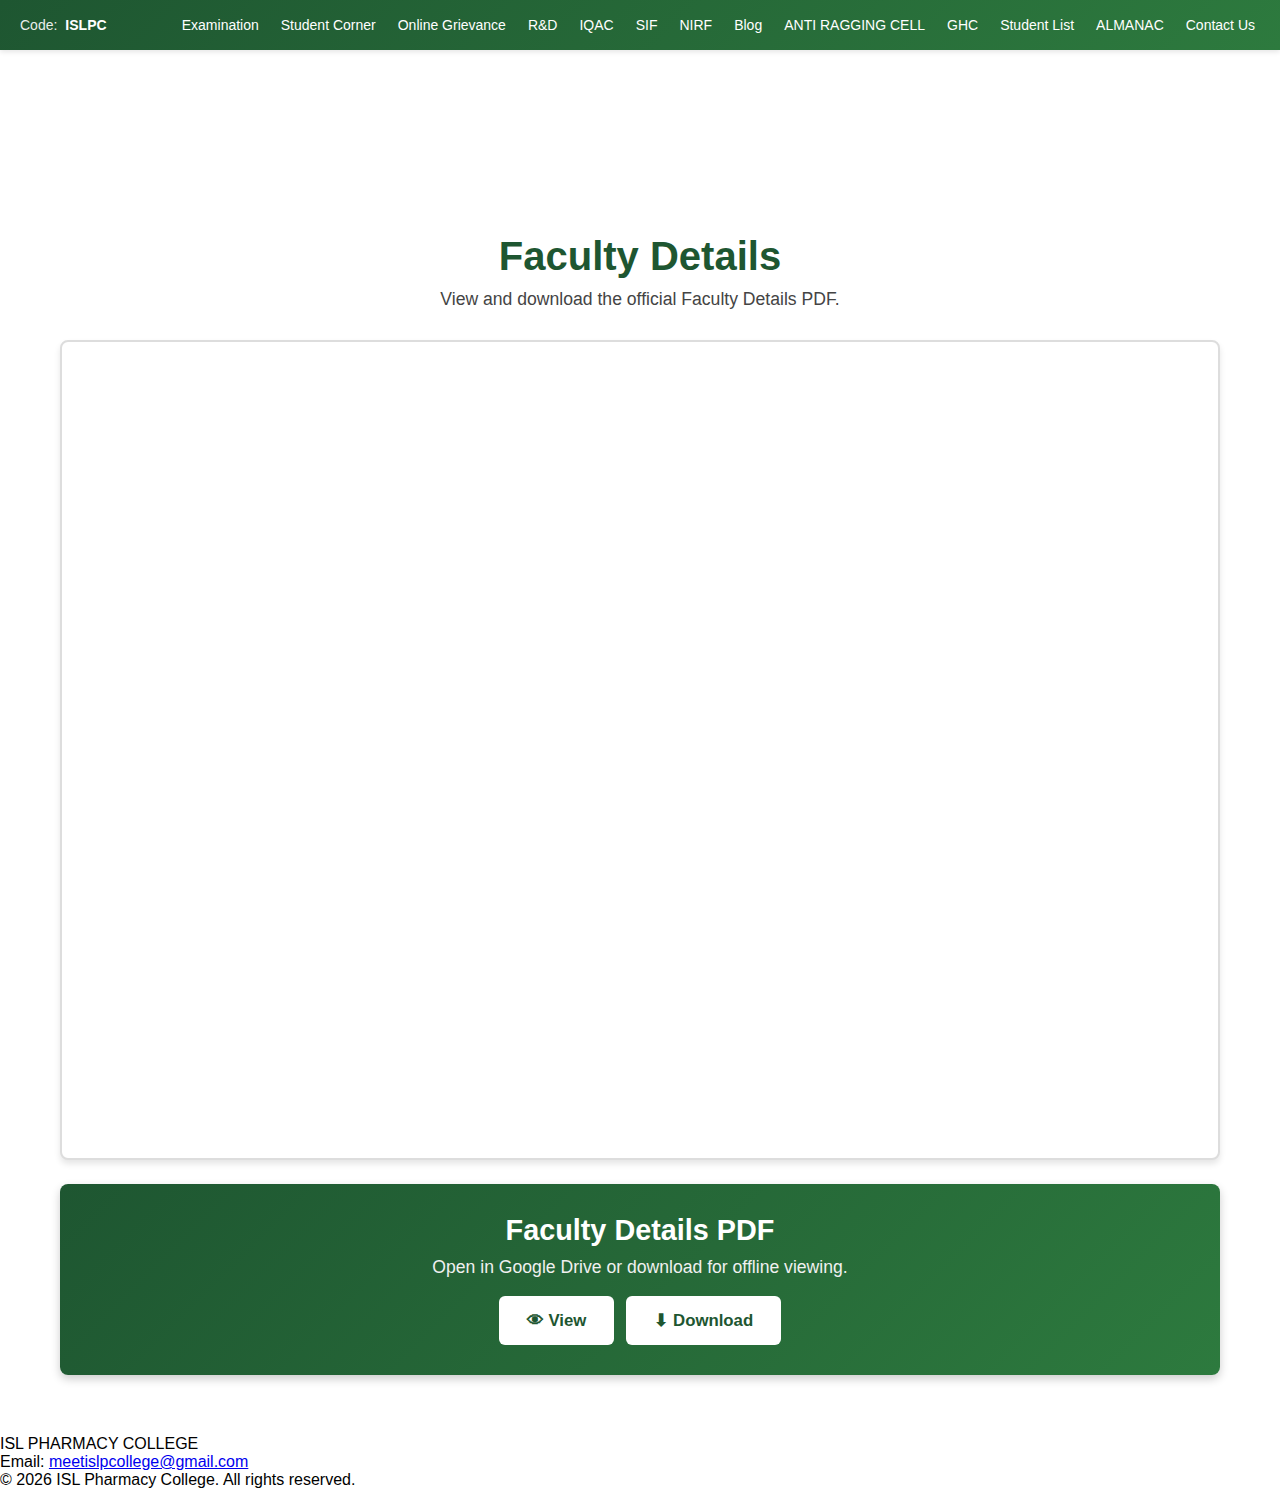
<file: aboutus.html>
<!DOCTYPE html>
<html lang="en">
<head>
<meta charset="UTF-8">
<meta name="viewport" content="width=1024">
<title>About Us - ISL Pharmacy College</title>
<link rel="stylesheet" href="style.css">
<style>
  .faculty-container {
    max-width: 1200px;
    margin: 40px auto;
    padding: 20px;
  }

  .faculty-title {
    text-align: center;
    color: #1e5631;
    font-size: 2.5em;
    margin-bottom: 10px;
    font-weight: bold;
  }

  .faculty-subtitle {
    text-align: center;
    color: #444;
    font-size: 1.1em;
    margin-bottom: 30px;
  }

  .pdf-viewer {
    width: 100%;
    height: 820px;
    border: 2px solid #ddd;
    border-radius: 8px;
    box-shadow: 0 4px 6px rgba(0,0,0,0.1);
    margin-bottom: 20px;
    background: #fff;
  }

  .download-box {
    background: linear-gradient(135deg, #1e5631 0%, #2d7a3e 100%);
    padding: 30px;
    border-radius: 8px;
    text-align: center;
    box-shadow: 0 4px 10px rgba(0,0,0,0.2);
  }

  .download-box h2 {
    color: white;
    margin-bottom: 10px;
    font-size: 1.8em;
  }

  .download-box p {
    color: #f0f0f0;
    margin-bottom: 18px;
    font-size: 1.1em;
  }

  .download-actions {
    display: flex;
    gap: 12px;
    justify-content: center;
    flex-wrap: wrap;
  }

  .download-btn {
    background-color: white;
    color: #1e5631;
    padding: 14px 28px;
    border: none;
    border-radius: 6px;
    font-size: 1.05em;
    font-weight: bold;
    cursor: pointer;
    transition: all 0.3s ease;
    text-decoration: none;
    display: inline-flex;
    align-items: center;
    gap: 8px;
  }

  .download-btn:hover {
    background-color: #f0f0f0;
    transform: translateY(-2px);
    box-shadow: 0 4px 8px rgba(0,0,0,0.2);
  }

  @media (max-width: 768px) {
    .pdf-viewer {
      height: 520px;
    }
    .faculty-title {
      font-size: 2em;
    }
  }
</style>
</head>

<body>

<!-- TOP BAR -->
<div class="top-bar">
  <div class="left"><span>Code:</span>ISLPC</div>
  <nav>
    <a href="index.html">Examination</a>
    <a href="index.html">Student Corner</a>
    <a href="index.html">Online Grievance</a>
    <a href="index.html">R&amp;D</a>
    <a href="index.html">IQAC</a>
    <a href="sif.html">SIF</a>
    <a href="index.html">NIRF</a>
    <a href="index.html">Blog</a>
    <a href="safety-campus.html">ANTI RAGGING CELL</a>
    <a href="gender-equality.html">GHC</a>
    <a href="student-list.html">Student List</a>
    <a href="almanac.html">ALMANAC</a>
    <a href="#contact">Contact Us</a>
  </nav>
</div>

<!-- HEADER -->
<header class="main-header">
    <div class="header-container">
        <div class="logo-section">
            <a href="index.html"><img src="logo.jpg" alt="ISL Pharmacy College Logo"></a>
            <div class="college-info">
                <a href="index.html" style="text-decoration: none; color: inherit;"><h1>ISL PHARMACY COLLEGE</h1></a>
                <p class="affiliation">Approved by PCI | Affiliated to OSMANIA UNIVERSITY | Approved by TELANGANA GOVT.</p>
            </div>
            <img src="assets/logos/header-logo-1.png" alt="ISL Pharmacy Logo" class="header-logo-image">
            <img src="assets/logos/header-logo-2.png" alt="ISL Pharmacy Logo 2" class="header-logo-image">
        </div>
        <button class="menu-toggle" aria-label="Toggle menu">
            <div class="hamburger">
                <span></span>
                <span></span>
                <span></span>
            </div>
        </button>
        <nav class="menu">
            <ul>
                <li><a href="aboutus.html">ABOUT US</a></li>
                <li><a href="index.html">ACADEMICS</a></li>
                <li><a href="index.html">FACILITIES</a></li>
                <li><a href="index.html">DEPARTMENTS</a></li>
                <li><a href="index.html">PLACEMENTS</a></li>
                <li><a href="safety-campus.html">ANTI RAGGING CELL</a></li>
                <li><a href="gender-equality.html">GHC</a></li>
                <li><a href="student-list.html">STUDENT LIST</a></li>
                <li class="mobile-only"><a href="index.html">EXAMINATION</a></li>
                <li class="mobile-only"><a href="index.html">STUDENT CORNER</a></li>
                <li class="mobile-only"><a href="index.html">ONLINE GRIEVANCE</a></li>
                <li class="mobile-only"><a href="index.html">R&amp;D</a></li>
                <li class="mobile-only"><a href="index.html">IQAC</a></li>
                <li class="mobile-only"><a href="almanac.html">ALMANAC</a></li>
                <li class="mobile-only"><a href="index.html">NIRF</a></li>
                <li class="mobile-only"><a href="safety-campus.html">ANTI RAGGING CELL</a></li>
                <li class="mobile-only"><a href="gender-equality.html">GHC</a></li>
                <li class="mobile-only"><a href="student-list.html">STUDENT LIST</a></li>
                <li class="mobile-only"><a href="index.html">CAREERS</a></li>
                <li class="mobile-only"><a href="#contact">CONTACT US</a></li>
            </ul>
        </nav>
    </div>
</header>

<!-- FACULTY DETAILS CONTENT -->
<div class="faculty-container">
  <h1 class="faculty-title">Faculty Details</h1>
  <p class="faculty-subtitle">View and download the official Faculty Details PDF.</p>

  <!-- PDF Viewer -->
  <iframe class="pdf-viewer" src="https://drive.google.com/file/d/1fhA0ECeSscFuAELr7mLgd3yFlYljX6D4/preview" type="application/pdf">
    <p>Your browser does not support PDF preview. Please <a href="https://drive.google.com/file/d/1fhA0ECeSscFuAELr7mLgd3yFlYljX6D4/view?usp=drivesdk" target="_blank">view the PDF</a> on Google Drive.</p>
  </iframe>

  <!-- Download Box -->
  <div class="download-box">
    <h2>Faculty Details PDF</h2>
    <p>Open in Google Drive or download for offline viewing.</p>
    <div class="download-actions">
      <a class="download-btn" href="https://drive.google.com/file/d/1fhA0ECeSscFuAELr7mLgd3yFlYljX6D4/view?usp=drivesdk" target="_blank" rel="noopener">👁 View</a>
      <a class="download-btn" href="https://drive.google.com/uc?export=download&id=1fhA0ECeSscFuAELr7mLgd3yFlYljX6D4" target="_blank" rel="noopener">⬇ Download</a>
    </div>
  </div>
</div>

<!-- FOOTER -->
<footer class="site-footer" id="contact">
  <div class="footer-container">
    <div class="footer-brand">ISL PHARMACY COLLEGE</div>
    <div class="footer-contact">
      <span class="footer-label">Email:</span>
      <a class="footer-email" href="mailto:meetislpcollege@gmail.com">meetislpcollege@gmail.com</a>
    </div>
    <div class="footer-copy">© 2026 ISL Pharmacy College. All rights reserved.</div>
  </div>
</footer>

<script src="isl.js"></script>

</body>
</html>
</file>
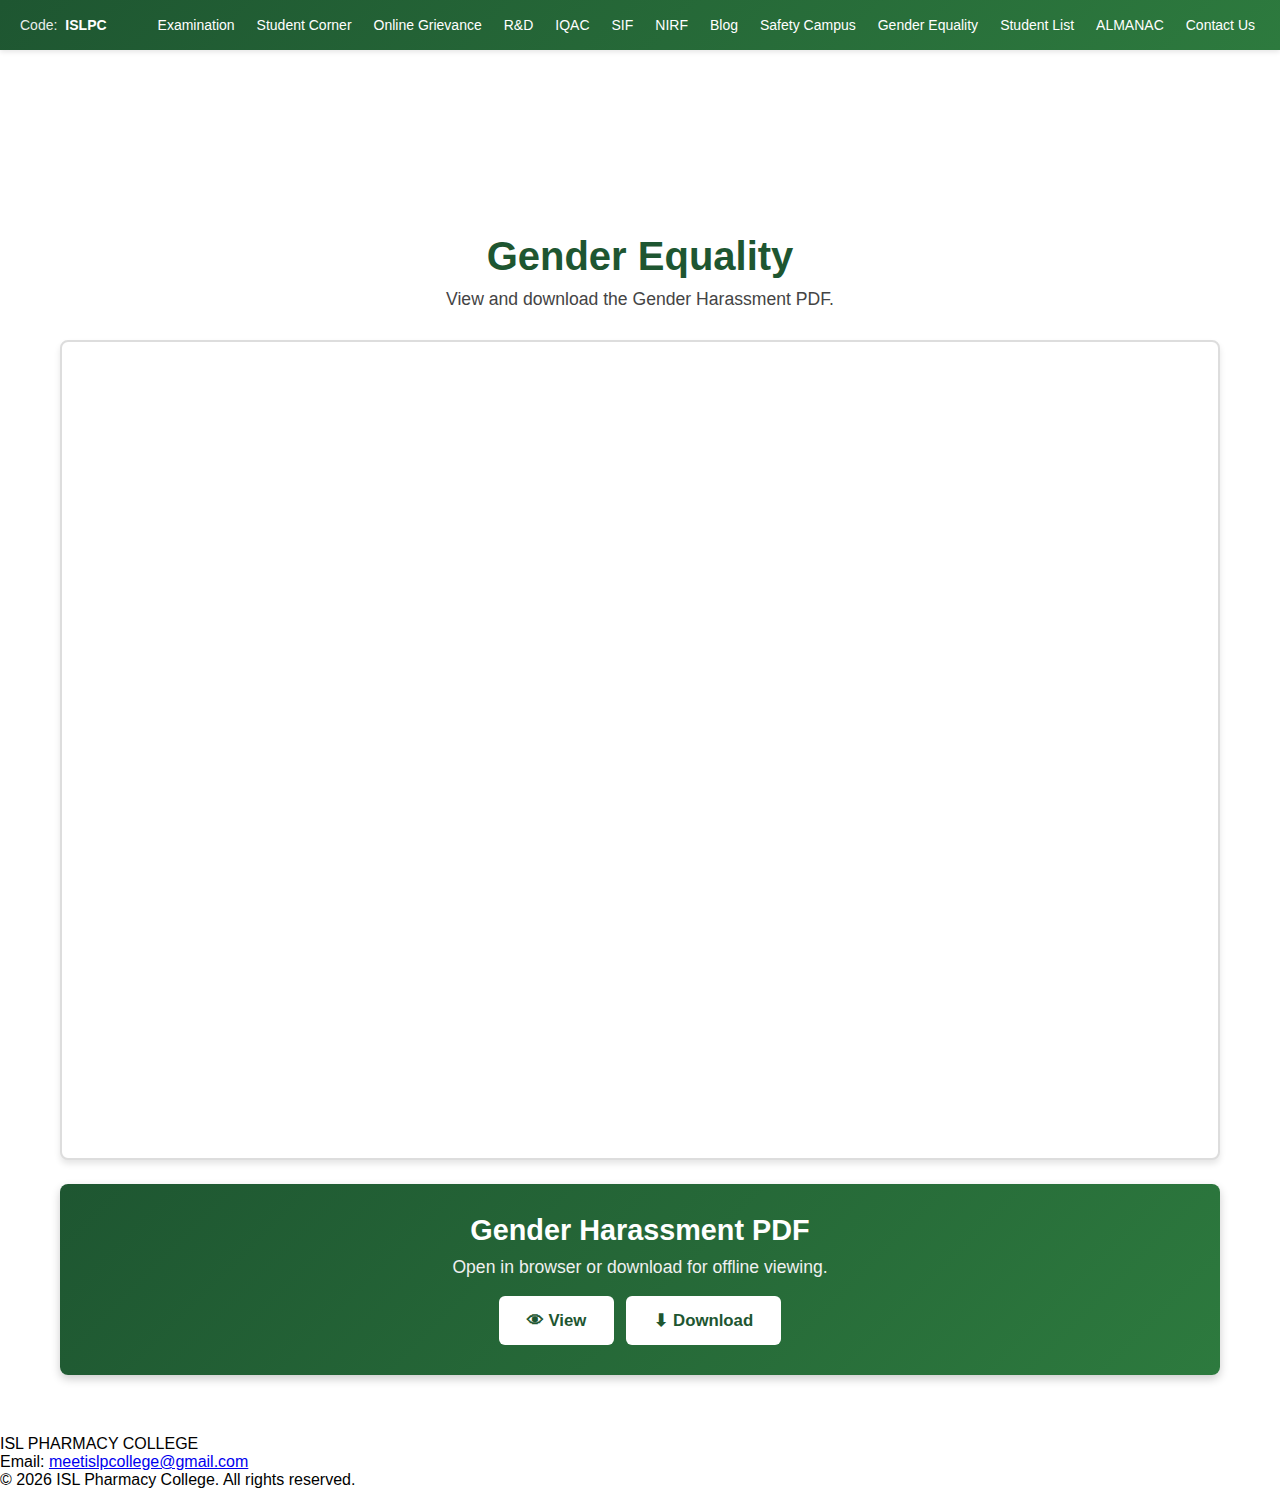
<file: gender-equality.html>
<!DOCTYPE html>
<html lang="en">
<head>
<meta charset="UTF-8">
<meta name="viewport" content="width=1024">
<title>Gender Equality - ISL Pharmacy College</title>
<link rel="stylesheet" href="style.css">
<style>
  .gender-container {
    max-width: 1200px;
    margin: 40px auto;
    padding: 20px;
  }

  .gender-title {
    text-align: center;
    color: #1e5631;
    font-size: 2.5em;
    margin-bottom: 10px;
    font-weight: bold;
  }

  .gender-subtitle {
    text-align: center;
    color: #444;
    font-size: 1.1em;
    margin-bottom: 30px;
  }

  .pdf-viewer {
    width: 100%;
    height: 820px;
    border: 2px solid #ddd;
    border-radius: 8px;
    box-shadow: 0 4px 6px rgba(0,0,0,0.1);
    margin-bottom: 20px;
    background: #fff;
  }

  .download-box {
    background: linear-gradient(135deg, #1e5631 0%, #2d7a3e 100%);
    padding: 30px;
    border-radius: 8px;
    text-align: center;
    box-shadow: 0 4px 10px rgba(0,0,0,0.2);
  }

  .download-box h2 {
    color: white;
    margin-bottom: 10px;
    font-size: 1.8em;
  }

  .download-box p {
    color: #f0f0f0;
    margin-bottom: 18px;
    font-size: 1.1em;
  }

  .download-actions {
    display: flex;
    gap: 12px;
    justify-content: center;
    flex-wrap: wrap;
  }

  .download-btn {
    background-color: white;
    color: #1e5631;
    padding: 14px 28px;
    border: none;
    border-radius: 6px;
    font-size: 1.05em;
    font-weight: bold;
    cursor: pointer;
    transition: all 0.3s ease;
    text-decoration: none;
    display: inline-flex;
    align-items: center;
    gap: 8px;
  }

  .download-btn:hover {
    background-color: #f0f0f0;
    transform: translateY(-2px);
    box-shadow: 0 4px 8px rgba(0,0,0,0.2);
  }

  @media (max-width: 768px) {
    .pdf-viewer {
      height: 520px;
    }
    .gender-title {
      font-size: 2em;
    }
  }
</style>
</head>

<body>

<!-- TOP BAR -->
<div class="top-bar">
  <div class="left"><span>Code:</span>ISLPC</div>
  <nav>
    <a href="index.html">Examination</a>
    <a href="index.html">Student Corner</a>
    <a href="index.html">Online Grievance</a>
    <a href="index.html">R&amp;D</a>
    <a href="index.html">IQAC</a>
    <a href="sif.html">SIF</a>
    <a href="index.html">NIRF</a>
    <a href="index.html">Blog</a>
    <a href="safety-campus.html">Safety Campus</a>
    <a href="gender-equality.html" class="active">Gender Equality</a>
    <a href="student-list.html">Student List</a>
    <a href="almanac.html">ALMANAC</a>
    <a href="#contact">Contact Us</a>
  </nav>
</div>

<!-- HEADER -->
<header class="main-header">
    <div class="header-container">
        <div class="logo-section">
            <a href="index.html"><img src="logo.jpg" alt="ISL Pharmacy College Logo"></a>
            <div class="college-info">
                <a href="index.html" style="text-decoration: none; color: inherit;"><h1>ISL PHARMACY COLLEGE</h1></a>
                <p class="affiliation">Approved by PCI | Affiliated to OSMANIA UNIVERSITY | Approved by TELANGANA GOVT.</p>
            </div>
            <img src="assets/logos/header-logo-1.png" alt="ISL Pharmacy Logo" class="header-logo-image">
            <img src="assets/logos/header-logo-2.png" alt="ISL Pharmacy Logo 2" class="header-logo-image">
        </div>
        <button class="menu-toggle" aria-label="Toggle menu">
            <div class="hamburger">
                <span></span>
                <span></span>
                <span></span>
            </div>
        </button>
        <nav class="menu">
            <ul>
                <li><a href="aboutus.html">ABOUT US</a></li>
                <li><a href="index.html">ACADEMICS</a></li>
                <li><a href="index.html">FACILITIES</a></li>
                <li><a href="index.html">DEPARTMENTS</a></li>
                <li><a href="index.html">PLACEMENTS</a></li>
                <li><a href="safety-campus.html">SAFETY CAMPUS</a></li>
                <li><a href="gender-equality.html" class="active">GENDER EQUALITY</a></li>
                <li><a href="student-list.html">STUDENT LIST</a></li>
                <li class="mobile-only"><a href="index.html">EXAMINATION</a></li>
                <li class="mobile-only"><a href="index.html">STUDENT CORNER</a></li>
                <li class="mobile-only"><a href="index.html">ONLINE GRIEVANCE</a></li>
                <li class="mobile-only"><a href="index.html">R&amp;D</a></li>
                <li class="mobile-only"><a href="index.html">IQAC</a></li>
                <li class="mobile-only"><a href="sif.html">SIF</a></li>
                <li class="mobile-only"><a href="almanac.html">ALMANAC</a></li>
                <li class="mobile-only"><a href="index.html">NIRF</a></li>
                <li class="mobile-only"><a href="safety-campus.html">SAFETY CAMPUS</a></li>
                <li class="mobile-only"><a href="gender-equality.html">GENDER EQUALITY</a></li>
                <li class="mobile-only"><a href="student-list.html">STUDENT LIST</a></li>
                <li class="mobile-only"><a href="index.html">CAREERS</a></li>
                <li class="mobile-only"><a href="#contact">CONTACT US</a></li>
            </ul>
        </nav>
    </div>
</header>

<!-- GENDER EQUALITY CONTENT -->
<div class="gender-container">
  <h1 class="gender-title">Gender Equality</h1>
  <p class="gender-subtitle">View and download the Gender Harassment PDF.</p>

  <!-- PDF Viewer -->
  <iframe class="pdf-viewer" src="GENDER%20HARASSMENT.pdf" type="application/pdf">
    <p>Your browser does not support PDF preview. Please <a href="GENDER%20HARASSMENT.pdf" target="_blank" rel="noopener">open the PDF</a>.</p>
  </iframe>

  <!-- Download Box -->
  <div class="download-box">
    <h2>Gender Harassment PDF</h2>
    <p>Open in browser or download for offline viewing.</p>
    <div class="download-actions">
      <a class="download-btn" href="GENDER%20HARASSMENT.pdf" target="_blank" rel="noopener">👁 View</a>
      <a class="download-btn" href="GENDER%20HARASSMENT.pdf" download>⬇ Download</a>
    </div>
  </div>
</div>

<!-- FOOTER -->
<footer class="site-footer" id="contact">
  <div class="footer-container">
    <div class="footer-brand">ISL PHARMACY COLLEGE</div>
    <div class="footer-contact">
      <span class="footer-label">Email:</span>
      <a class="footer-email" href="mailto:meetislpcollege@gmail.com">meetislpcollege@gmail.com</a>
    </div>
    <div class="footer-copy">© 2026 ISL Pharmacy College. All rights reserved.</div>
  </div>
</footer>

<script src="isl.js"></script>

</body>
</html>
</file>
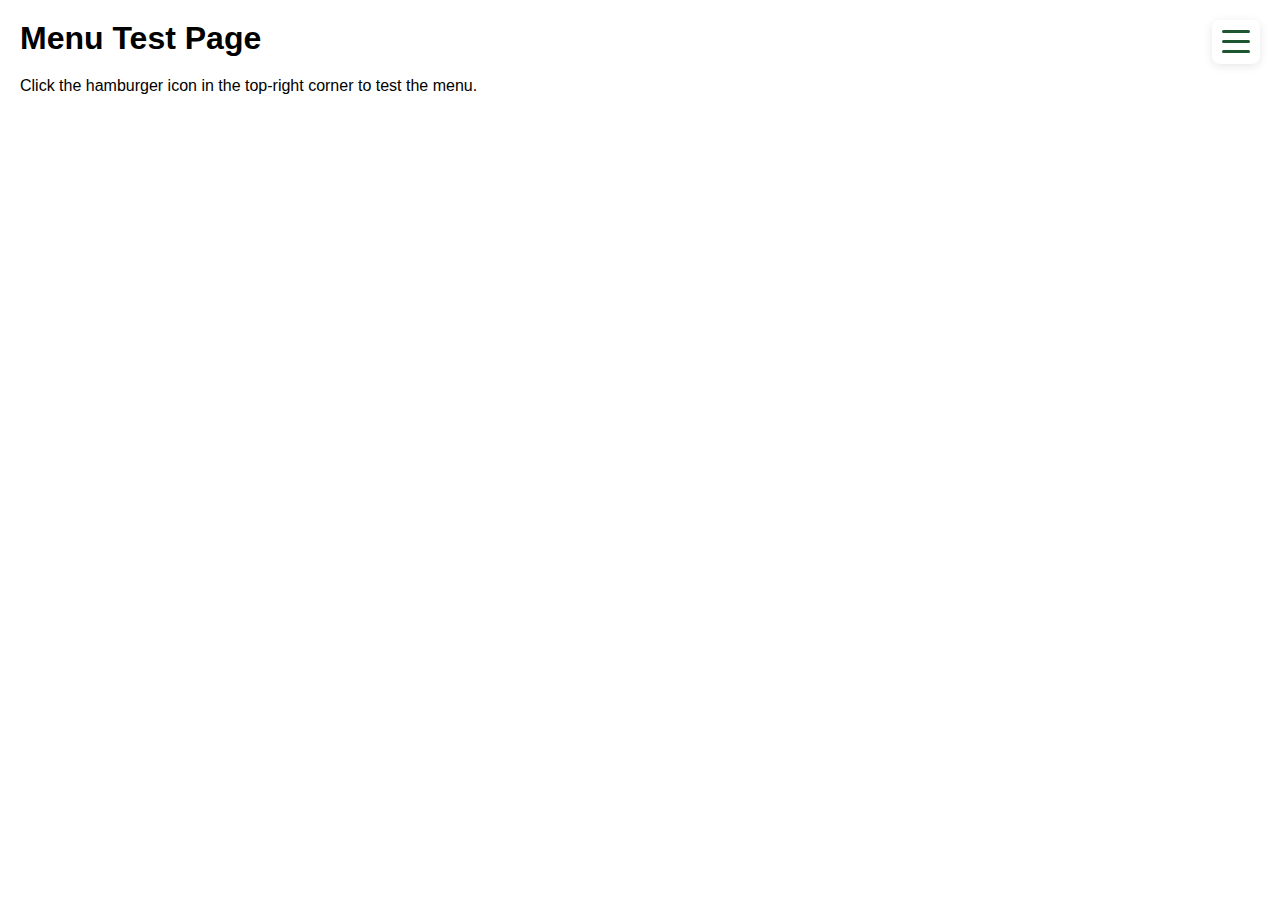
<file: menu-test.html>
<!DOCTYPE html>
<html lang="en">
<head>
<meta charset="UTF-8">
<meta name="viewport" content="width=1024">
<title>Menu Test</title>
<style>
* {
  margin: 0;
  padding: 0;
  box-sizing: border-box;
}

body {
  font-family: Arial, sans-serif;    
}

.menu-toggle {
  position: fixed;
  top: 20px;
  right: 20px;
  z-index: 100001;
  background: white;
  border: none;
  padding: 10px;
  border-radius: 8px;
  cursor: pointer;
  box-shadow: 0 2px 10px rgba(0,0,0,0.1);
}

.hamburger {
  width: 28px;
  height: 24px;
  position: relative;
}

.hamburger span {
  display: block;
  position: absolute;
  height: 3px;
  width: 100%;
  background: #1e5631;
  border-radius: 3px;
  transition: 0.3s;
}

.hamburger span:nth-child(1) { top: 0px; }
.hamburger span:nth-child(2) { top: 10px; }
.hamburger span:nth-child(3) { top: 20px; }

.menu-toggle.active .hamburger span:nth-child(1) {
  top: 10px;
  transform: rotate(45deg);
  background: #fff;
}

.menu-toggle.active .hamburger span:nth-child(2) {
  opacity: 0;
}

.menu-toggle.active .hamburger span:nth-child(3) {
  top: 10px;
  transform: rotate(-45deg);
  background: #fff;
}

.menu ul {
  display: none !important;
  list-style: none;
}

.menu ul.active {
  display: flex !important;
  flex-direction: column;
  position: fixed;
  top: 0;
  left: 0;
  right: 0;
  bottom: 0;
  width: 100%;
  height: 100vh;
  background: linear-gradient(135deg, #1e5631 0%, #2d7a3e 50%, #1e5631 100%);
  z-index: 100000;
  padding: 100px 30px;
  margin: 0;
  justify-content: flex-start;
  overflow-y: auto;
}

.menu ul li {
  padding: 18px 25px;
  text-align: center;
  font-size: 20px;
  color: white;
  background: rgba(255, 255, 255, 0.05);
  margin-bottom: 12px;
  border-radius: 15px;
  cursor: pointer;
}

.menu ul li:hover {
  background: rgba(255, 255, 255, 0.15);
}
</style>
</head>
<body>

<h1 style="padding: 20px;">Menu Test Page</h1>
<p style="padding: 0 20px;">Click the hamburger icon in the top-right corner to test the menu.</p>

<button class="menu-toggle" aria-label="Toggle menu">
    <div class="hamburger">
        <span></span>
        <span></span>
        <span></span>
    </div>
</button>

<nav class="menu">
    <ul>
        <li><a href="aboutus.html">ABOUT US</a></li>
        <li>ACADEMICS</li>
        <li>FACILITIES</li>
        <li>DEPARTMENTS</li>
        <li>PLACEMENTS</li>
      <li><a href="gender-equality.html">GHC</a></li>
        <li>EXAMINATION</li>
        <li>STUDENT CORNER</li>
        <li>CONTACT US</li>
    </ul>
</nav>

<script>
console.log("Test page loaded");

const menuToggle = document.querySelector(".menu-toggle");
const menuUl = document.querySelector(".menu ul");

console.log("Toggle:", menuToggle);
console.log("Menu UL:", menuUl);

if (menuToggle && menuUl) {
  menuToggle.addEventListener("click", () => {
    console.log("Clicked!");
    menuUl.classList.toggle("active");
    menuToggle.classList.toggle("active");
    console.log("Active:", menuUl.classList.contains("active"));
  });

  // Close on menu item click
  document.querySelectorAll(".menu ul li").forEach(item => {
    item.addEventListener("click", () => {
      menuUl.classList.remove("active");
      menuToggle.classList.remove("active");
    });
  });
}
</script>

</body>
</html>
</file>
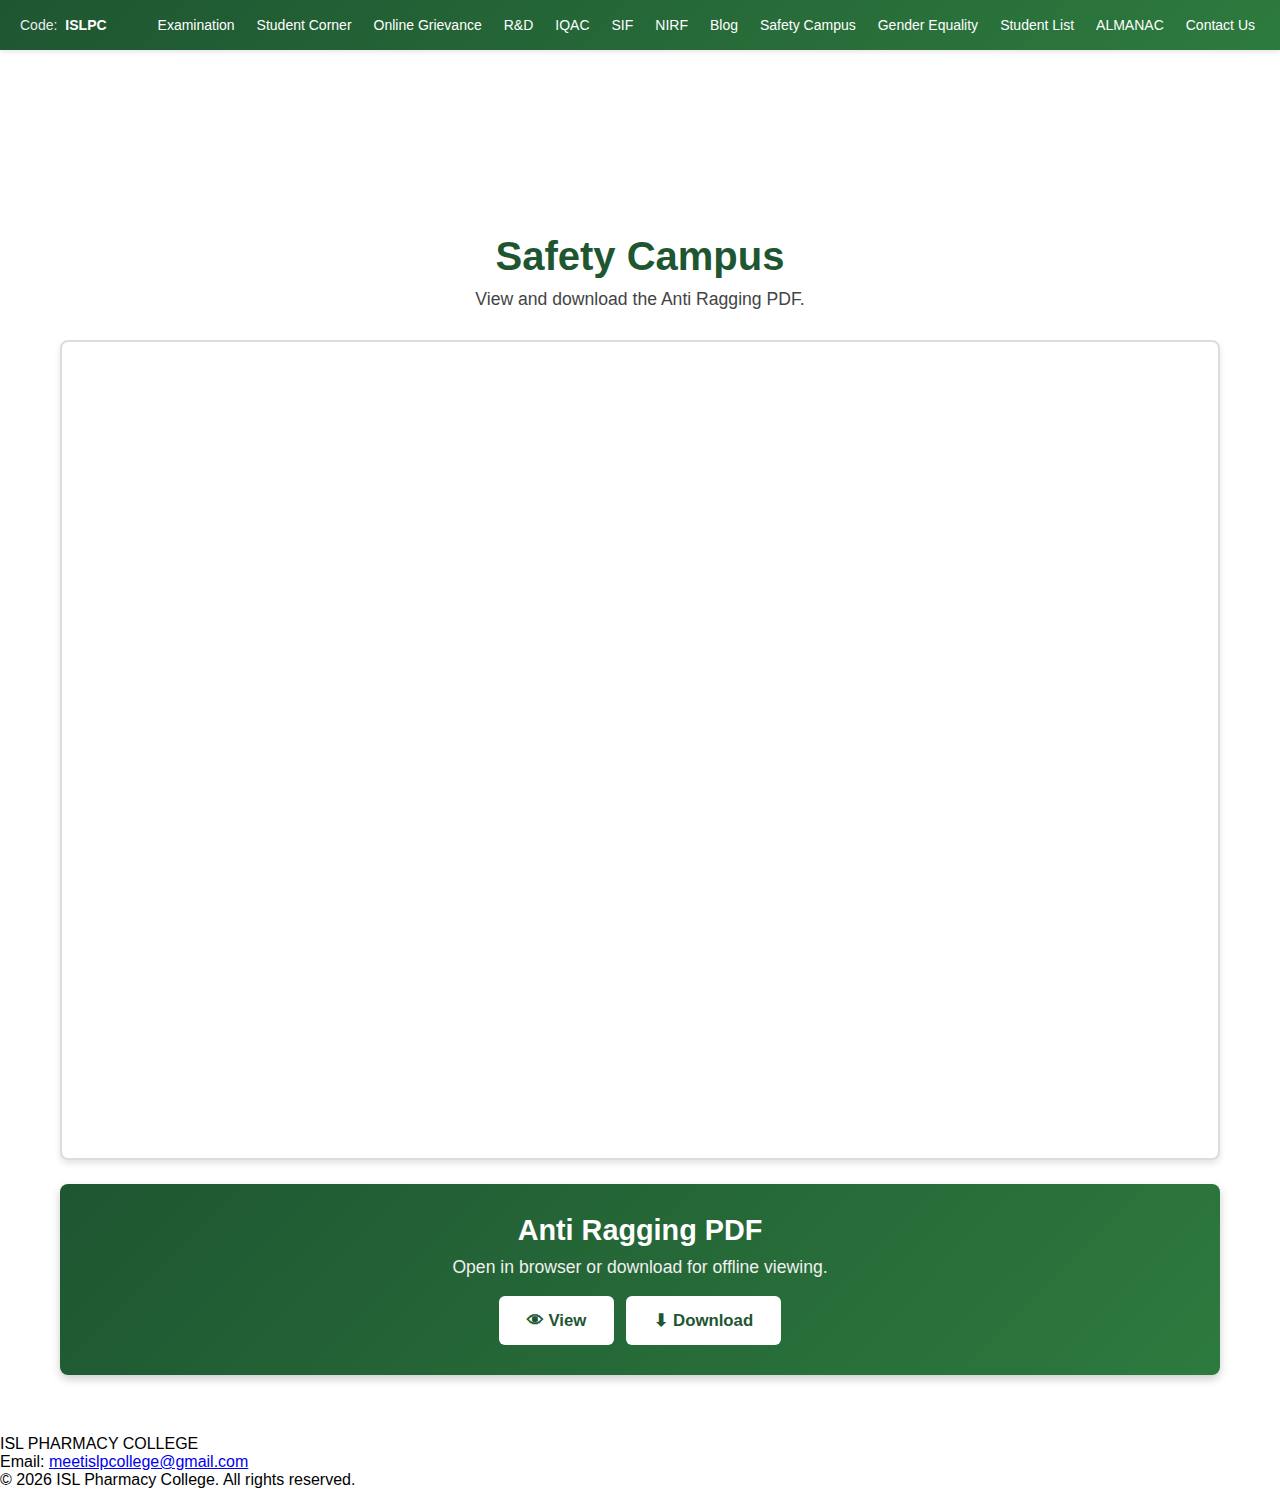
<file: safety-campus.html>
<!DOCTYPE html>
<html lang="en">
<head>
<meta charset="UTF-8">
<meta name="viewport" content="width=1024">
<title>Safety Campus - ISL Pharmacy College</title>
<link rel="stylesheet" href="style.css">
<style>
  .safety-container {
    max-width: 1200px;
    margin: 40px auto;
    padding: 20px;
  }

  .safety-title {
    text-align: center;
    color: #1e5631;
    font-size: 2.5em;
    margin-bottom: 10px;
    font-weight: bold;
  }

  .safety-subtitle {
    text-align: center;
    color: #444;
    font-size: 1.1em;
    margin-bottom: 30px;
  }

  .pdf-viewer {
    width: 100%;
    height: 820px;
    border: 2px solid #ddd;
    border-radius: 8px;
    box-shadow: 0 4px 6px rgba(0,0,0,0.1);
    margin-bottom: 20px;
    background: #fff;
  }

  .download-box {
    background: linear-gradient(135deg, #1e5631 0%, #2d7a3e 100%);
    padding: 30px;
    border-radius: 8px;
    text-align: center;
    box-shadow: 0 4px 10px rgba(0,0,0,0.2);
  }

  .download-box h2 {
    color: white;
    margin-bottom: 10px;
    font-size: 1.8em;
  }

  .download-box p {
    color: #f0f0f0;
    margin-bottom: 18px;
    font-size: 1.1em;
  }

  .download-actions {
    display: flex;
    gap: 12px;
    justify-content: center;
    flex-wrap: wrap;
  }

  .download-btn {
    background-color: white;
    color: #1e5631;
    padding: 14px 28px;
    border: none;
    border-radius: 6px;
    font-size: 1.05em;
    font-weight: bold;
    cursor: pointer;
    transition: all 0.3s ease;
    text-decoration: none;
    display: inline-flex;
    align-items: center;
    gap: 8px;
  }

  .download-btn:hover {
    background-color: #f0f0f0;
    transform: translateY(-2px);
    box-shadow: 0 4px 8px rgba(0,0,0,0.2);
  }

  @media (max-width: 768px) {
    .pdf-viewer {
      height: 520px;
    }
    .safety-title {
      font-size: 2em;
    }
  }
</style>
</head>

<body>

<!-- TOP BAR -->
<div class="top-bar">
  <div class="left"><span>Code:</span>ISLPC</div>
  <nav>
    <a href="index.html">Examination</a>
    <a href="index.html">Student Corner</a>
    <a href="index.html">Online Grievance</a>
    <a href="index.html">R&amp;D</a>
    <a href="index.html">IQAC</a>
    <a href="sif.html">SIF</a>
    <a href="index.html">NIRF</a>
    <a href="index.html">Blog</a>
    <a href="safety-campus.html" class="active">Safety Campus</a>
    <a href="gender-equality.html">Gender Equality</a>
    <a href="student-list.html">Student List</a>
    <a href="almanac.html">ALMANAC</a>
    <a href="#contact">Contact Us</a>
  </nav>
</div>

<!-- HEADER -->
<header class="main-header">
    <div class="header-container">
        <div class="logo-section">
            <a href="index.html"><img src="logo.jpg" alt="ISL Pharmacy College Logo"></a>
            <div class="college-info">
                <a href="index.html" style="text-decoration: none; color: inherit;"><h1>ISL PHARMACY COLLEGE</h1></a>
                <p class="affiliation">Approved by PCI | Affiliated to OSMANIA UNIVERSITY | Approved by TELANGANA GOVT.</p>
            </div>
            <img src="assets/logos/header-logo-1.png" alt="ISL Pharmacy Logo" class="header-logo-image">
            <img src="assets/logos/header-logo-2.png" alt="ISL Pharmacy Logo 2" class="header-logo-image">
        </div>
        <button class="menu-toggle" aria-label="Toggle menu">
            <div class="hamburger">
                <span></span>
                <span></span>
                <span></span>
            </div>
        </button>
        <nav class="menu">
            <ul>
                <li><a href="aboutus.html">ABOUT US</a></li>
                <li><a href="index.html">ACADEMICS</a></li>
                <li><a href="index.html">FACILITIES</a></li>
                <li><a href="index.html">DEPARTMENTS</a></li>
                <li><a href="index.html">PLACEMENTS</a></li>
                <li><a href="safety-campus.html" class="active">SAFETY CAMPUS</a></li>
                <li><a href="gender-equality.html">GENDER EQUALITY</a></li>
                <li><a href="student-list.html">STUDENT LIST</a></li>
                <li class="mobile-only"><a href="index.html">EXAMINATION</a></li>
                <li class="mobile-only"><a href="index.html">STUDENT CORNER</a></li>
                <li class="mobile-only"><a href="index.html">ONLINE GRIEVANCE</a></li>
                <li class="mobile-only"><a href="index.html">R&amp;D</a></li>
                <li class="mobile-only"><a href="index.html">IQAC</a></li>
                <li class="mobile-only"><a href="sif.html">SIF</a></li>
                <li class="mobile-only"><a href="almanac.html">ALMANAC</a></li>
                <li class="mobile-only"><a href="index.html">NIRF</a></li>
                <li class="mobile-only"><a href="safety-campus.html">SAFETY CAMPUS</a></li>
                <li class="mobile-only"><a href="gender-equality.html">GENDER EQUALITY</a></li>
                <li class="mobile-only"><a href="student-list.html">STUDENT LIST</a></li>
                <li class="mobile-only"><a href="index.html">CAREERS</a></li>
                <li class="mobile-only"><a href="#contact">CONTACT US</a></li>
            </ul>
        </nav>
    </div>
</header>

<!-- SAFETY CAMPUS CONTENT -->
<div class="safety-container">
  <h1 class="safety-title">Safety Campus</h1>
  <p class="safety-subtitle">View and download the Anti Ragging PDF.</p>

  <!-- PDF Viewer -->
  <iframe class="pdf-viewer" src="ANTI%20RAGGING.pdf" type="application/pdf">
    <p>Your browser does not support PDF preview. Please <a href="ANTI%20RAGGING.pdf" target="_blank" rel="noopener">open the PDF</a>.</p>
  </iframe>

  <!-- Download Box -->
  <div class="download-box">
    <h2>Anti Ragging PDF</h2>
    <p>Open in browser or download for offline viewing.</p>
    <div class="download-actions">
      <a class="download-btn" href="ANTI%20RAGGING.pdf" target="_blank" rel="noopener">👁 View</a>
      <a class="download-btn" href="ANTI%20RAGGING.pdf" download>⬇ Download</a>
    </div>
  </div>
</div>

<!-- FOOTER -->
<footer class="site-footer" id="contact">
  <div class="footer-container">
    <div class="footer-brand">ISL PHARMACY COLLEGE</div>
    <div class="footer-contact">
      <span class="footer-label">Email:</span>
      <a class="footer-email" href="mailto:meetislpcollege@gmail.com">meetislpcollege@gmail.com</a>
    </div>
    <div class="footer-copy">© 2026 ISL Pharmacy College. All rights reserved.</div>
  </div>
</footer>

<script src="isl.js"></script>

</body>
</html>
</file>
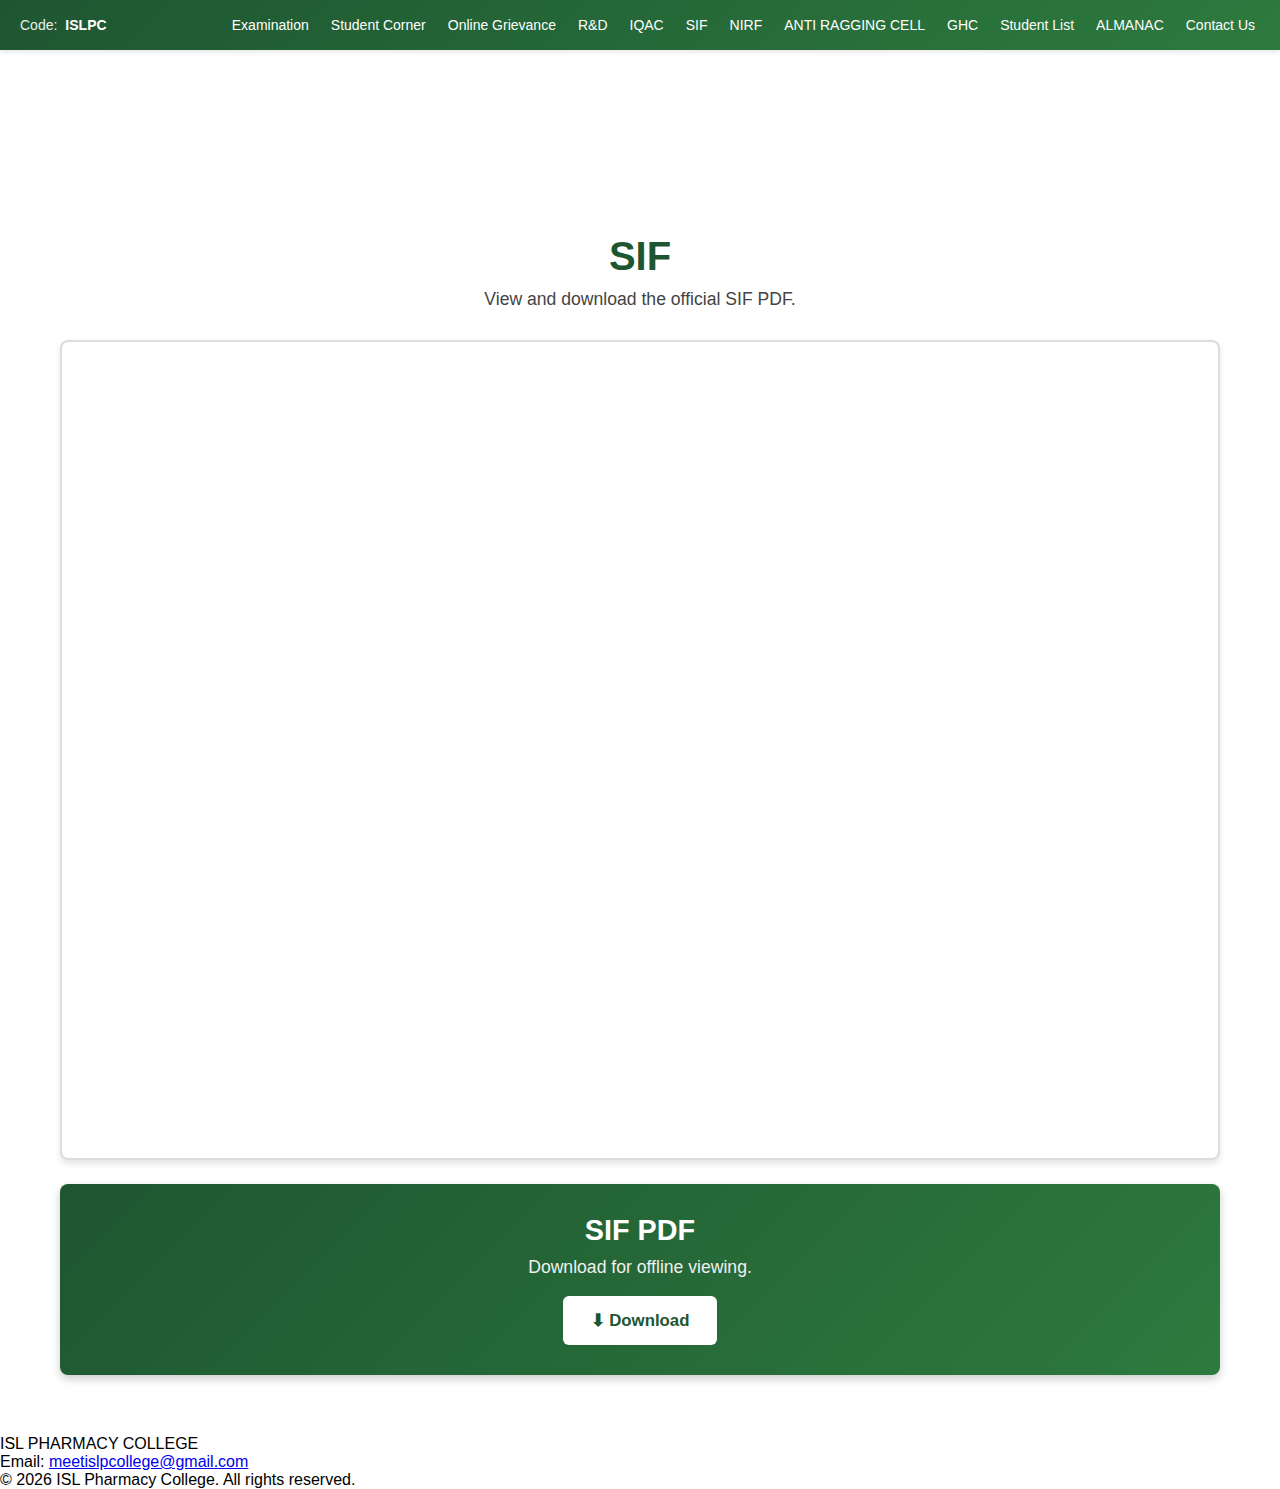
<file: sif.html>
<!DOCTYPE html>
<html lang="en">
<head>
<meta charset="UTF-8">
<meta name="viewport" content="width=1024">
<title>SIF - ISL Pharmacy College</title>
<link rel="stylesheet" href="style.css">
<style>
  .sif-container {
    max-width: 1200px;
    margin: 40px auto;
    padding: 20px;
  }

  .sif-title {
    text-align: center;
    color: #1e5631;
    font-size: 2.5em;
    margin-bottom: 10px;
    font-weight: bold;
  }

  .sif-subtitle {
    text-align: center;
    color: #444;
    font-size: 1.1em;
    margin-bottom: 30px;
  }

  .pdf-viewer {
    width: 100%;
    height: 820px;
    border: 2px solid #ddd;
    border-radius: 8px;
    box-shadow: 0 4px 6px rgba(0,0,0,0.1);
    margin-bottom: 20px;
    background: #fff;
  }

  .download-box {
    background: linear-gradient(135deg, #1e5631 0%, #2d7a3e 100%);
    padding: 30px;
    border-radius: 8px;
    text-align: center;
    box-shadow: 0 4px 10px rgba(0,0,0,0.2);
  }

  .download-box h2 {
    color: white;
    margin-bottom: 10px;
    font-size: 1.8em;
  }

  .download-box p {
    color: #f0f0f0;
    margin-bottom: 18px;
    font-size: 1.1em;
  }

  .download-actions {
    display: flex;
    gap: 12px;
    justify-content: center;
    flex-wrap: wrap;
  }

  .download-btn {
    background-color: white;
    color: #1e5631;
    padding: 14px 28px;
    border: none;
    border-radius: 6px;
    font-size: 1.05em;
    font-weight: bold;
    cursor: pointer;
    transition: all 0.3s ease;
    text-decoration: none;
    display: inline-flex;
    align-items: center;
    gap: 8px;
  }

  .download-btn:hover {
    background-color: #f0f0f0;
    transform: translateY(-2px);
    box-shadow: 0 4px 8px rgba(0,0,0,0.2);
  }

  @media (max-width: 768px) {
    .pdf-viewer {
      height: 520px;
    }

    .sif-title {
      font-size: 2em;
    }
  }
</style>
</head>

<body>

<!-- TOP BAR -->
<div class="top-bar">
  <div class="left"><span>Code:</span>ISLPC</div>
  <nav>
    <a href="index.html">Examination</a>
    <a href="index.html">Student Corner</a>
    <a href="index.html">Online Grievance</a>
    <a href="index.html">R&amp;D</a>
    <a href="index.html">IQAC</a>
    <a href="sif.html" class="active">SIF</a>
    <a href="index.html">NIRF</a>
    <a href="safety-campus.html">ANTI RAGGING CELL</a>
    <a href="gender-equality.html">GHC</a>
    <a href="student-list.html">Student List</a>
    <a href="almanac.html">ALMANAC</a>
    <a href="#contact">Contact Us</a>
  </nav>
</div>

<!-- HEADER -->
<header class="main-header">
    <div class="header-container">
        <div class="logo-section">
            <a href="index.html"><img src="logo.jpg" alt="ISL Pharmacy College Logo"></a>
            <div class="college-info">
                <a href="index.html" style="text-decoration: none; color: inherit;"><h1>ISL PHARMACY COLLEGE</h1></a>
                <p class="affiliation">Approved by PCI | Affiliated to OSMANIA UNIVERSITY | Approved by TELANGANA GOVT.</p>
            </div>
            <img src="assets/logos/header-logo-1.png" alt="ISL Pharmacy Logo" class="header-logo-image">
            <img src="assets/logos/header-logo-2.png" alt="ISL Pharmacy Logo 2" class="header-logo-image">
        </div>
        <button class="menu-toggle" aria-label="Toggle menu">
            <div class="hamburger">
                <span></span>
                <span></span>
                <span></span>
            </div>
        </button>
        <nav class="menu">
            <ul>
                <li><a href="aboutus.html">ABOUT US</a></li>
                <li><a href="index.html">ACADEMICS</a></li>
                <li><a href="index.html">FACILITIES</a></li>
                <li><a href="index.html">DEPARTMENTS</a></li>
                <li><a href="index.html">PLACEMENTS</a></li>
                <li><a href="safety-campus.html">ANTI RAGGING CELL</a></li>
                <li><a href="gender-equality.html">GHC</a></li>
                <li><a href="student-list.html">STUDENT LIST</a></li>
                <li class="mobile-only"><a href="index.html">EXAMINATION</a></li>
                <li class="mobile-only"><a href="index.html">STUDENT CORNER</a></li>
                <li class="mobile-only"><a href="index.html">ONLINE GRIEVANCE</a></li>
                <li class="mobile-only"><a href="index.html">R&amp;D</a></li>
                <li class="mobile-only"><a href="index.html">IQAC</a></li>
                <li class="mobile-only"><a href="sif.html">SIF</a></li>
                <li class="mobile-only"><a href="almanac.html">ALMANAC</a></li>
                <li class="mobile-only"><a href="index.html">NIRF</a></li>
                <li class="mobile-only"><a href="safety-campus.html">ANTI RAGGING CELL</a></li>
                <li class="mobile-only"><a href="gender-equality.html">GHC</a></li>
                <li class="mobile-only"><a href="student-list.html">STUDENT LIST</a></li>
                <li class="mobile-only"><a href="index.html">CAREERS</a></li>
                <li class="mobile-only"><a href="#contact">CONTACT US</a></li>
            </ul>
        </nav>
    </div>
</header>

<!-- SIF CONTENT -->
<div class="sif-container">
  <h1 class="sif-title">SIF</h1>
  <p class="sif-subtitle">View and download the official SIF PDF.</p>

  <!-- PDF Viewer -->
  <iframe class="pdf-viewer" src="https://drive.google.com/file/d/1Zf-VBBc15FXutFp96dErPbWZxh3PFkFv/preview" type="application/pdf">
    <p>Your browser does not support PDF preview. Please <a href="https://drive.google.com/file/d/1Zf-VBBc15FXutFp96dErPbWZxh3PFkFv/view?usp=drivesdk" target="_blank" rel="noopener">view the PDF</a> on Google Drive.</p>
  </iframe>

  <!-- Download Box -->
  <div class="download-box">
    <h2>SIF PDF</h2>
    <p>Download for offline viewing.</p>
    <div class="download-actions">
      <a class="download-btn" href="https://drive.google.com/uc?export=download&id=1Zf-VBBc15FXutFp96dErPbWZxh3PFkFv" target="_blank" rel="noopener">⬇ Download</a>
    </div>
  </div>
</div>

<!-- FOOTER -->
<footer class="site-footer" id="contact">
  <div class="footer-container">
    <div class="footer-brand">ISL PHARMACY COLLEGE</div>
    <div class="footer-contact">
      <span class="footer-label">Email:</span>
      <a class="footer-email" href="mailto:meetislpcollege@gmail.com">meetislpcollege@gmail.com</a>
    </div>
    <div class="footer-copy">© 2026 ISL Pharmacy College. All rights reserved.</div>
  </div>
</footer>

<script src="isl.js"></script>

</body>
</html>
</file>
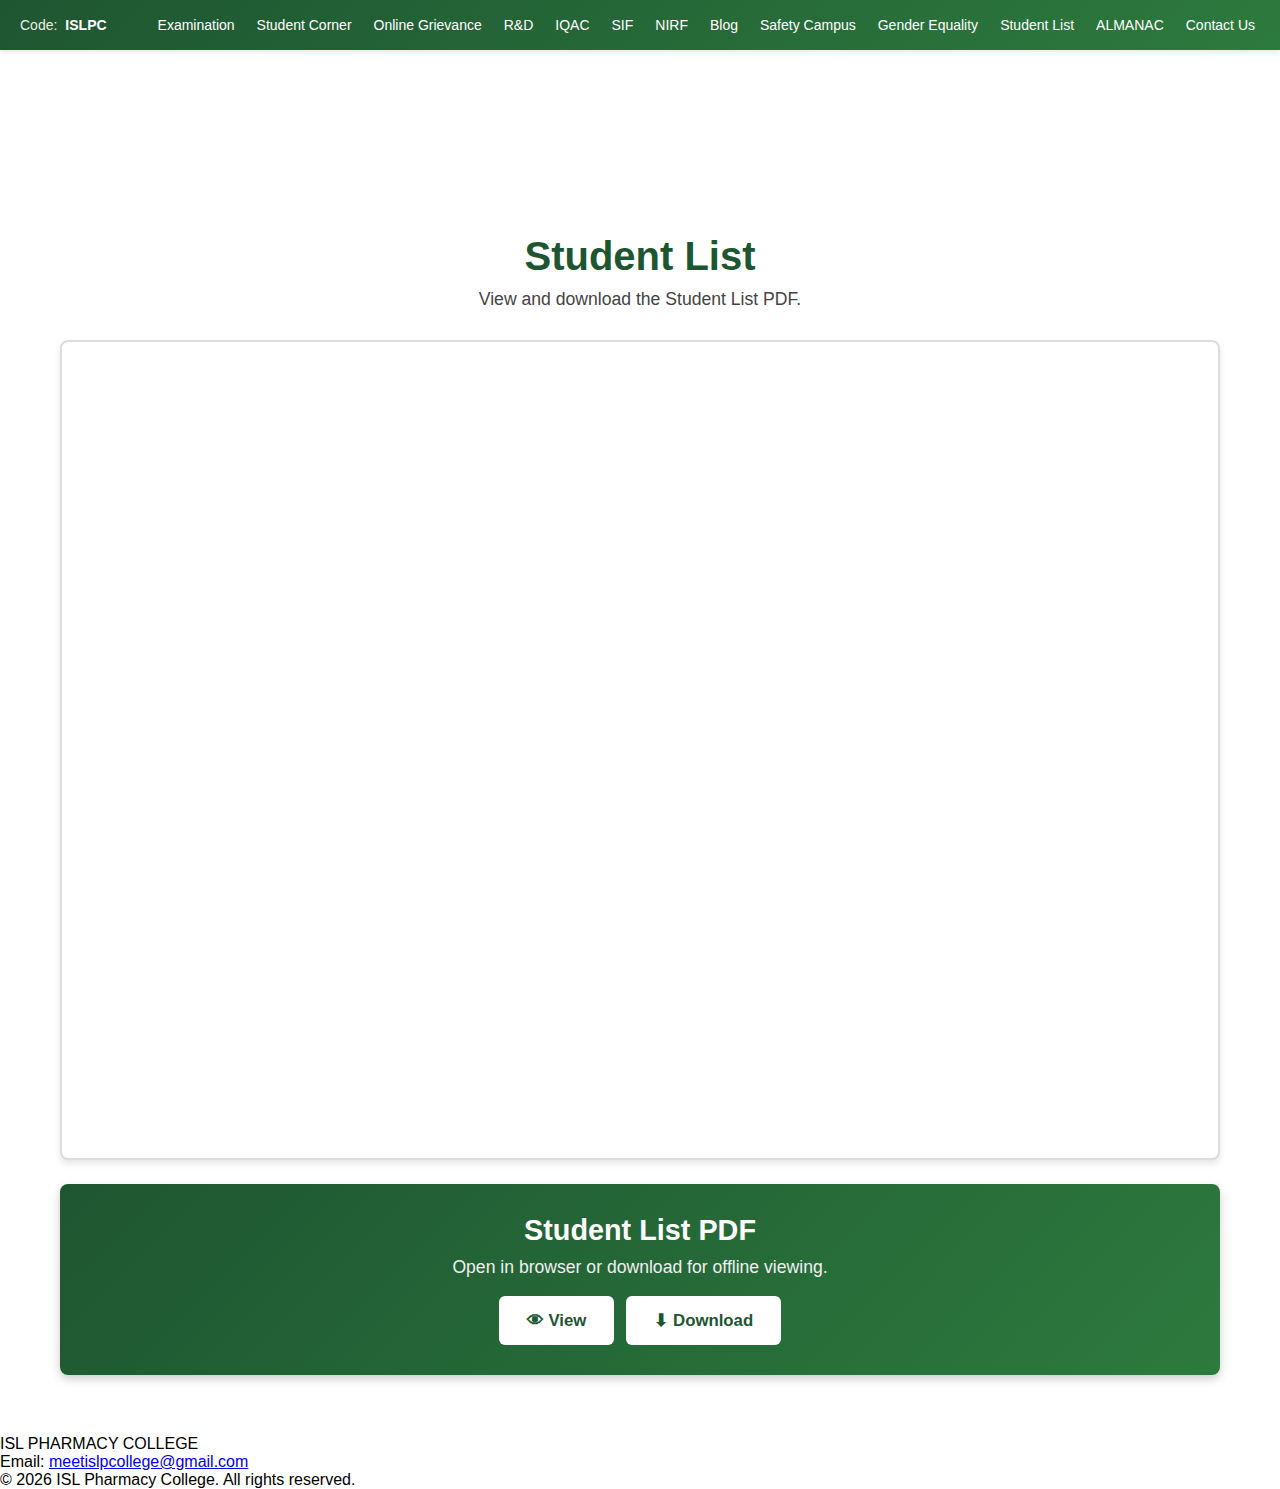
<file: student-list.html>
<!DOCTYPE html>
<html lang="en">
<head>
<meta charset="UTF-8">
<meta name="viewport" content="width=1024">
<title>Student List - ISL Pharmacy College</title>
<link rel="stylesheet" href="style.css">
<style>
  .student-container {
    max-width: 1200px;
    margin: 40px auto;
    padding: 20px;
  }

  .student-title {
    text-align: center;
    color: #1e5631;
    font-size: 2.5em;
    margin-bottom: 10px;
    font-weight: bold;
  }

  .student-subtitle {
    text-align: center;
    color: #444;
    font-size: 1.1em;
    margin-bottom: 30px;
  }

  .pdf-viewer {
    width: 100%;
    height: 820px;
    border: 2px solid #ddd;
    border-radius: 8px;
    box-shadow: 0 4px 6px rgba(0,0,0,0.1);
    margin-bottom: 20px;
    background: #fff;
  }

  .download-box {
    background: linear-gradient(135deg, #1e5631 0%, #2d7a3e 100%);
    padding: 30px;
    border-radius: 8px;
    text-align: center;
    box-shadow: 0 4px 10px rgba(0,0,0,0.2);
  }

  .download-box h2 {
    color: white;
    margin-bottom: 10px;
    font-size: 1.8em;
  }

  .download-box p {
    color: #f0f0f0;
    margin-bottom: 18px;
    font-size: 1.1em;
  }

  .download-actions {
    display: flex;
    gap: 12px;
    justify-content: center;
    flex-wrap: wrap;
  }

  .download-btn {
    background-color: white;
    color: #1e5631;
    padding: 14px 28px;
    border: none;
    border-radius: 6px;
    font-size: 1.05em;
    font-weight: bold;
    cursor: pointer;
    transition: all 0.3s ease;
    text-decoration: none;
    display: inline-flex;
    align-items: center;
    gap: 8px;
  }

  .download-btn:hover {
    background-color: #f0f0f0;
    transform: translateY(-2px);
    box-shadow: 0 4px 8px rgba(0,0,0,0.2);
  }

  @media (max-width: 768px) {
    .pdf-viewer {
      height: 520px;
    }
    .student-title {
      font-size: 2em;
    }
  }
</style>
</head>

<body>

<!-- TOP BAR -->
<div class="top-bar">
  <div class="left"><span>Code:</span>ISLPC</div>
  <nav>
    <a href="index.html">Examination</a>
    <a href="index.html">Student Corner</a>
    <a href="index.html">Online Grievance</a>
    <a href="index.html">R&amp;D</a>
    <a href="index.html">IQAC</a>
    <a href="sif.html">SIF</a>
    <a href="index.html">NIRF</a>
    <a href="index.html">Blog</a>
    <a href="safety-campus.html">Safety Campus</a>
    <a href="gender-equality.html">Gender Equality</a>
    <a href="student-list.html" class="active">Student List</a>
    <a href="almanac.html">ALMANAC</a>
    <a href="#contact">Contact Us</a>
  </nav>
</div>

<!-- HEADER -->
<header class="main-header">
    <div class="header-container">
        <div class="logo-section">
            <a href="index.html"><img src="logo.jpg" alt="ISL Pharmacy College Logo"></a>
            <div class="college-info">
                <a href="index.html" style="text-decoration: none; color: inherit;"><h1>ISL PHARMACY COLLEGE</h1></a>
                <p class="affiliation">Approved by PCI | Affiliated to OSMANIA UNIVERSITY | Approved by TELANGANA GOVT.</p>
            </div>
            <img src="assets/logos/header-logo-1.png" alt="ISL Pharmacy Logo" class="header-logo-image">
            <img src="assets/logos/header-logo-2.png" alt="ISL Pharmacy Logo 2" class="header-logo-image">
        </div>
        <button class="menu-toggle" aria-label="Toggle menu">
            <div class="hamburger">
                <span></span>
                <span></span>
                <span></span>
            </div>
        </button>
        <nav class="menu">
            <ul>
                <li><a href="aboutus.html">ABOUT US</a></li>
                <li><a href="index.html">ACADEMICS</a></li>
                <li><a href="index.html">FACILITIES</a></li>
                <li><a href="index.html">DEPARTMENTS</a></li>
                <li><a href="index.html">PLACEMENTS</a></li>
                <li><a href="safety-campus.html">SAFETY CAMPUS</a></li>
                <li><a href="gender-equality.html">GENDER EQUALITY</a></li>
                <li><a href="student-list.html" class="active">STUDENT LIST</a></li>
                <li class="mobile-only"><a href="index.html">EXAMINATION</a></li>
                <li class="mobile-only"><a href="index.html">STUDENT CORNER</a></li>
                <li class="mobile-only"><a href="index.html">ONLINE GRIEVANCE</a></li>
                <li class="mobile-only"><a href="index.html">R&amp;D</a></li>
                <li class="mobile-only"><a href="index.html">IQAC</a></li>
                <li class="mobile-only"><a href="sif.html">SIF</a></li>
                <li class="mobile-only"><a href="almanac.html">ALMANAC</a></li>
                <li class="mobile-only"><a href="index.html">NIRF</a></li>
                <li class="mobile-only"><a href="safety-campus.html">SAFETY CAMPUS</a></li>
                <li class="mobile-only"><a href="gender-equality.html">GENDER EQUALITY</a></li>
                <li class="mobile-only"><a href="student-list.html">STUDENT LIST</a></li>
                <li class="mobile-only"><a href="index.html">CAREERS</a></li>
                <li class="mobile-only"><a href="#contact">CONTACT US</a></li>
            </ul>
        </nav>
    </div>
</header>

<!-- STUDENT LIST CONTENT -->
<div class="student-container">
  <h1 class="student-title">Student List</h1>
  <p class="student-subtitle">View and download the Student List PDF.</p>

  <!-- PDF Viewer -->
  <iframe class="pdf-viewer" src="STUDENT%20LIST.pdf" type="application/pdf">
    <p>Your browser does not support PDF preview. Please <a href="STUDENT%20LIST.pdf" target="_blank" rel="noopener">open the PDF</a>.</p>
  </iframe>

  <!-- Download Box -->
  <div class="download-box">
    <h2>Student List PDF</h2>
    <p>Open in browser or download for offline viewing.</p>
    <div class="download-actions">
      <a class="download-btn" href="STUDENT%20LIST.pdf" target="_blank" rel="noopener">👁 View</a>
      <a class="download-btn" href="STUDENT%20LIST.pdf" download>⬇ Download</a>
    </div>
  </div>
</div>

<!-- FOOTER -->
<footer class="site-footer" id="contact">
  <div class="footer-container">
    <div class="footer-brand">ISL PHARMACY COLLEGE</div>
    <div class="footer-contact">
      <span class="footer-label">Email:</span>
      <a class="footer-email" href="mailto:meetislpcollege@gmail.com">meetislpcollege@gmail.com</a>
    </div>
    <div class="footer-copy">© 2026 ISL Pharmacy College. All rights reserved.</div>
  </div>
</footer>

<script src="isl.js"></script>

</body>
</html>
</file>
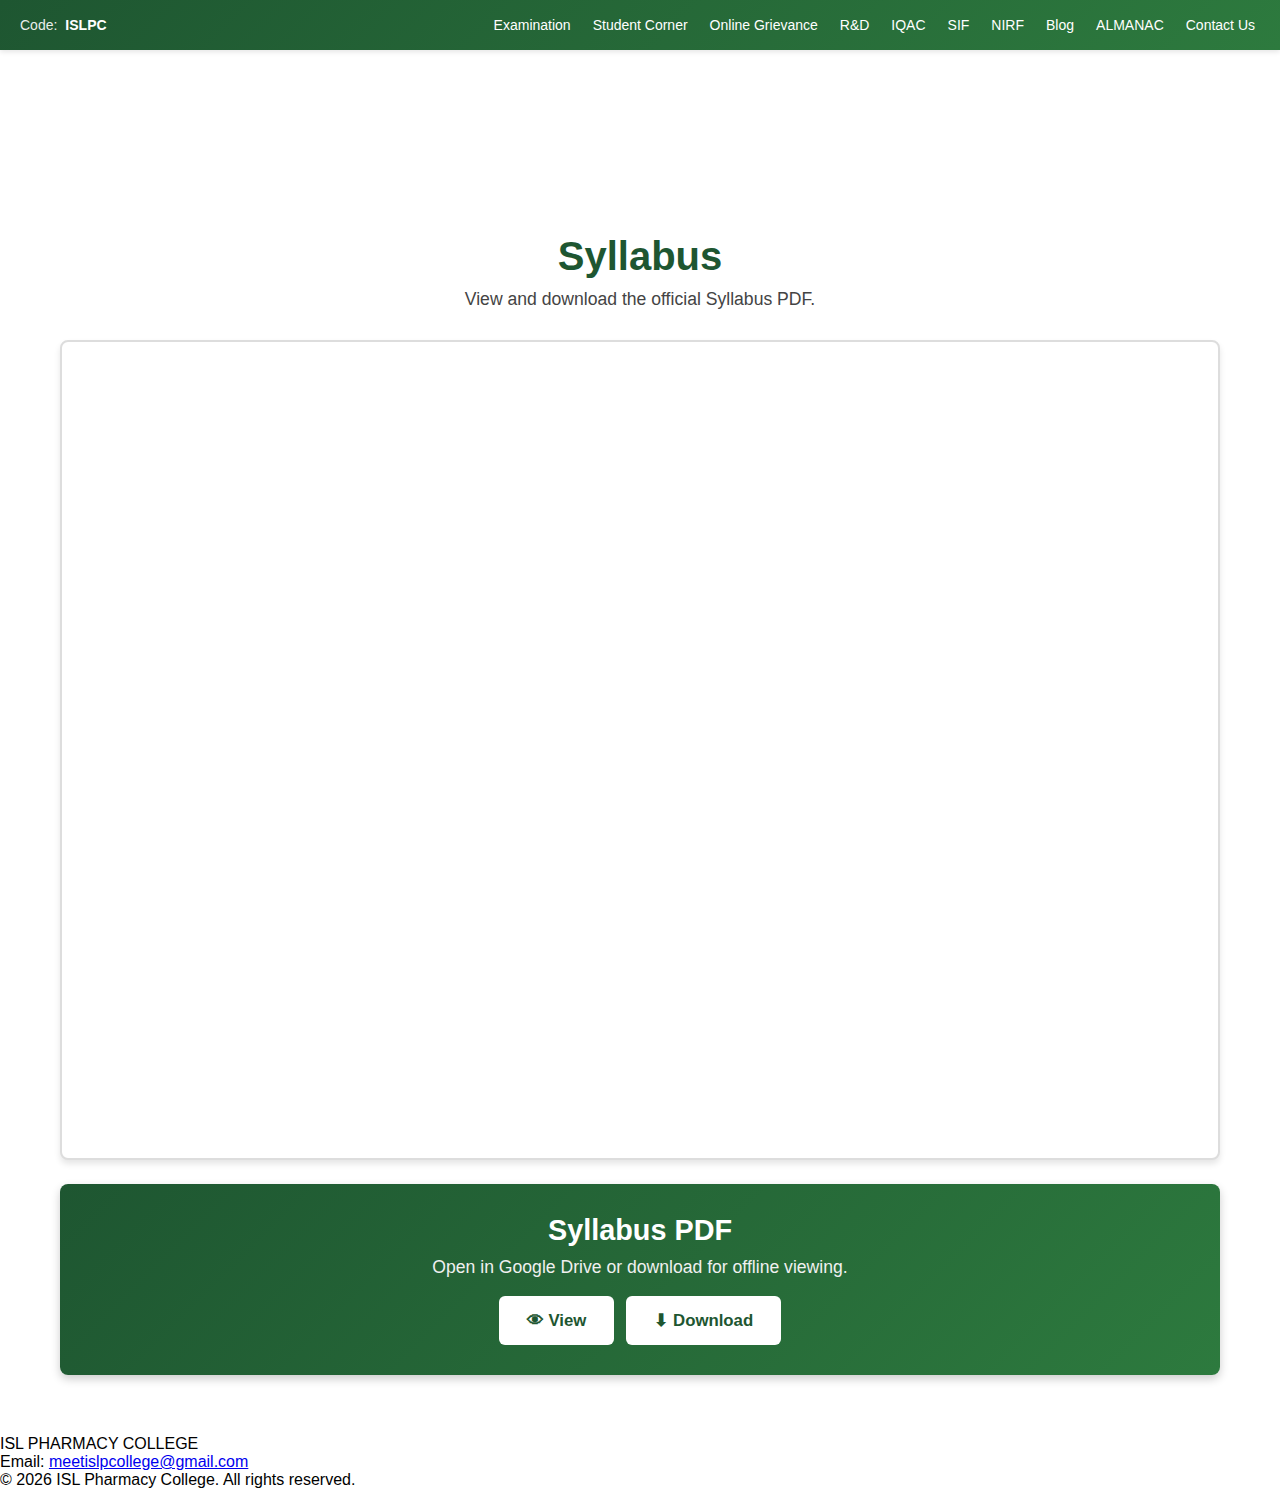
<file: syllabus.html>
<!DOCTYPE html>
<html lang="en">
<head>
<meta charset="UTF-8">
<meta name="viewport" content="width=1024">
<title>Syllabus - ISL Pharmacy College</title>
<link rel="stylesheet" href="style.css">
<style>
  .syllabus-container {
    max-width: 1200px;
    margin: 40px auto;
    padding: 20px;
  }

  .syllabus-title {
    text-align: center;
    color: #1e5631;
    font-size: 2.5em;
    margin-bottom: 10px;
    font-weight: bold;
  }

  .syllabus-subtitle {
    text-align: center;
    color: #444;
    font-size: 1.1em;
    margin-bottom: 30px;
  }

  .pdf-viewer {
    width: 100%;
    height: 820px;
    border: 2px solid #ddd;
    border-radius: 8px;
    box-shadow: 0 4px 6px rgba(0,0,0,0.1);
    margin-bottom: 20px;
    background: #fff;
  }

  .download-box {
    background: linear-gradient(135deg, #1e5631 0%, #2d7a3e 100%);
    padding: 30px;
    border-radius: 8px;
    text-align: center;
    box-shadow: 0 4px 10px rgba(0,0,0,0.2);
  }

  .download-box h2 {
    color: white;
    margin-bottom: 10px;
    font-size: 1.8em;
  }

  .download-box p {
    color: #f0f0f0;
    margin-bottom: 18px;
    font-size: 1.1em;
  }

  .download-actions {
    display: flex;
    gap: 12px;
    justify-content: center;
    flex-wrap: wrap;
  }

  .download-btn {
    background-color: white;
    color: #1e5631;
    padding: 14px 28px;
    border: none;
    border-radius: 6px;
    font-size: 1.05em;
    font-weight: bold;
    cursor: pointer;
    transition: all 0.3s ease;
    text-decoration: none;
    display: inline-flex;
    align-items: center;
    gap: 8px;
  }

  .download-btn:hover {
    background-color: #f0f0f0;
    transform: translateY(-2px);
    box-shadow: 0 4px 8px rgba(0,0,0,0.2);
  }

  @media (max-width: 768px) {
    .pdf-viewer {
      height: 520px;
    }
    .syllabus-title {
      font-size: 2em;
    }
  }
</style>
</head>

<body>

<!-- TOP BAR -->
<div class="top-bar">
  <div class="left"><span>Code:</span>ISLPC</div>
  <nav>
    <a href="index.html">Examination</a>
    <a href="index.html">Student Corner</a>
    <a href="index.html">Online Grievance</a>
    <a href="index.html">R&amp;D</a>
    <a href="index.html">IQAC</a>
    <a href="sif.html">SIF</a>
    <a href="index.html">NIRF</a>
    <a href="index.html">Blog</a>
    <a href="almanac.html">ALMANAC</a>
    <a href="index.html">Contact Us</a>
  </nav>
</div>

<!-- HEADER -->
<header class="main-header">
    <div class="header-container">
        <div class="logo-section">
            <a href="index.html"><img src="logo.jpg" alt="ISL Pharmacy College Logo"></a>
            <div class="college-info">
                <a href="index.html" style="text-decoration: none; color: inherit;"><h1>ISL PHARMACY COLLEGE</h1></a>
                <p class="affiliation">Approved by PCI | Affiliated to OSMANIA UNIVERSITY | Approved by TELANGANA GOVT.</p>
            </div>
            <img src="assets/logos/header-logo-1.png" alt="ISL Pharmacy Logo" class="header-logo-image">
            <img src="assets/logos/header-logo-2.png" alt="ISL Pharmacy Logo 2" class="header-logo-image">
        </div>
        <button class="menu-toggle" aria-label="Toggle menu">
            <div class="hamburger">
                <span></span>
                <span></span>
                <span></span>
            </div>
        </button>
        <nav class="menu">
            <ul>
                <li><a href="aboutus.html">ABOUT US</a></li>
                <li><a href="index.html">ACADEMICS</a></li>
                <li><a href="index.html">FACILITIES</a></li>
                <li><a href="index.html">DEPARTMENTS</a></li>
                <li><a href="index.html">PLACEMENTS</a></li>
                <li><a href="syllabus.html">SYLLABUS</a></li>
                <li class="mobile-only"><a href="index.html">EXAMINATION</a></li>
                <li class="mobile-only"><a href="index.html">STUDENT CORNER</a></li>
                <li class="mobile-only"><a href="index.html">ONLINE GRIEVANCE</a></li>
                <li class="mobile-only"><a href="index.html">R&amp;D</a></li>
                <li class="mobile-only"><a href="index.html">IQAC</a></li>
                <li class="mobile-only"><a href="almanac.html">ALMANAC</a></li>
                <li class="mobile-only"><a href="index.html">NIRF</a></li>
                <li class="mobile-only"><a href="syllabus.html">SYLLABUS</a></li>
                <li class="mobile-only"><a href="index.html">CAREERS</a></li>
                <li class="mobile-only"><a href="index.html">CONTACT US</a></li>
            </ul>
        </nav>
    </div>
</header>

<!-- SYLLABUS CONTENT -->
<div class="syllabus-container">
  <h1 class="syllabus-title">Syllabus</h1>
  <p class="syllabus-subtitle">View and download the official Syllabus PDF.</p>

  <!-- PDF Viewer -->
  <iframe class="pdf-viewer" src="https://drive.google.com/file/d/1W32FD9Be3eJXW_v68x8dNuKzG1QT35xU/preview" type="application/pdf">
    <p>Your browser does not support PDF preview. Please <a href="https://drive.google.com/file/d/1W32FD9Be3eJXW_v68x8dNuKzG1QT35xU/view?usp=drivesdk" target="_blank">view the PDF</a> on Google Drive.</p>
  </iframe>

  <!-- Download Box -->
  <div class="download-box">
    <h2>Syllabus PDF</h2>
    <p>Open in Google Drive or download for offline viewing.</p>
    <div class="download-actions">
      <a class="download-btn" href="https://drive.google.com/file/d/1W32FD9Be3eJXW_v68x8dNuKzG1QT35xU/view?usp=drivesdk" target="_blank" rel="noopener">👁 View</a>
      <a class="download-btn" href="https://drive.google.com/uc?export=download&id=1W32FD9Be3eJXW_v68x8dNuKzG1QT35xU" target="_blank" rel="noopener">⬇ Download</a>
    </div>
  </div>
</div>

<!-- FOOTER -->
<footer class="site-footer">
  <div class="footer-container">
    <div class="footer-brand">ISL PHARMACY COLLEGE</div>
    <div class="footer-contact">
      <span class="footer-label">Email:</span>
      <a class="footer-email" href="mailto:meetislpcollege@gmail.com">meetislpcollege@gmail.com</a>
    </div>
    <div class="footer-copy">© 2026 ISL Pharmacy College. All rights reserved.</div>
  </div>
</footer>

<script src="isl.js"></script>

</body>
</html>
</file>
<file: style.css>
* {
  margin: 0;
  padding: 0;
  box-sizing: border-box;
  font-family: 'Segoe UI', Tahoma, Geneva, Verdana, sans-serif;
}

html {
  overflow-x: hidden;
  width: 100%;
  position: relative;
}

body {
  position: relative;
  width: 100%;
  max-width: 100vw;
  overflow-x: hidden;
  overflow-y: auto;
}

/* ===== TOP BAR ===== */
.top-bar {
  background: linear-gradient(135deg, #1e5631 0%, #2d7a3e 100%);
  height: auto;
  min-height: 48px;
  display: flex;
  flex-wrap: wrap;
  align-items: center;
  padding: 12px 20px;
  box-shadow: 0 2px 5px rgba(0,0,0,0.1);
  width: 100%;
  max-width: 100vw;
  overflow-x: hidden;
}

.top-bar .left {
  color: #fff;
  font-weight: bold;
  font-size: 14px;
  margin-right: auto;
  white-space: nowrap;
}

.top-bar .left span {
  font-weight: normal;
  margin-right: 8px;
  opacity: 0.9;
}

.top-bar nav {
  display: flex;
  flex-wrap: wrap;
  gap: 12px;
  justify-content: center;
}

.top-bar nav a {
  color: #fff;
  text-decoration: none;
  font-size: 13px;
  transition: opacity 0.3s;
  padding: 5px;
}

.top-bar nav a:hover {
  opacity: 0.8;
  text-decoration: underline;
}

/* ===== HEADER ===== */
.main-header {
  background: #ffffff;
  border-bottom: 4px solid #2d7a3e;
  padding: 15px 24px;
  box-shadow: 0 2px 8px rgba(0,0,0,0.05);
  position: relative;
  width: 100%;
  max-width: 100vw;
  overflow-x: hidden;
}

.header-container {
  display: flex;
  justify-content: space-between;
  align-items: center;
  max-width: 1400px;
  margin: 0 auto;
  flex-wrap: wrap;
}

.logo-section {
  display: flex;
  align-items: center;
  gap: 15px;
  flex-grow: 1;
}

.logo-section img {
  height: 70px;
  width: auto;
  object-fit: contain;
}

.header-logo-image {
  height: 60px !important;
  width: auto !important;
  margin-left: 15px;
  object-fit: contain;
}

.college-info h1 {
  font-size: 24px;
  font-weight: bold;
  color: #1e5631;
  margin-bottom: 2px;
}

.college-info p {
  font-size: 12px;
  color: #666;
  font-weight: 500;
}

.college-info .affiliation {
  font-size: 10px;
  color: #2d7a3e;
  font-weight: 600;
  margin-top: 4px;
  letter-spacing: 0.3px;
}

.menu {
  flex-grow: 1;
}

.menu ul {
  list-style: none;
  display: flex;
  flex-wrap: wrap;
  justify-content: center;
  gap: 20px;
  padding-top: 15px;
}

.menu ul li {
  font-size: 14px;
  font-weight: 600;
  cursor: pointer;
  position: relative;
  color: #333;
  transition: color 0.3s;
}

.menu ul li:hover {
  color: #1e5631;
}

.menu ul li.mobile-only {
  display: none;
}

.menu-toggle {
  display: none;
  background: none;
  border: none;
  cursor: pointer;
  padding: 8px;
  z-index: 100001;
  position: fixed;
  top: 20px;
  right: 20px;
  width: 44px;
  height: 44px;
  align-items: center;
  justify-content: center;
}

/* Show hamburger on mobile screens */
@media (max-width: 767px) {
  .menu-toggle {
    display: flex !important;
    background: rgba(255, 255, 255, 0.95);
    border-radius: 8px;
    box-shadow: 0 2px 10px rgba(0, 0, 0, 0.1);
  }
}

.hamburger {
  width: 28px;
  height: 24px;
  position: relative;
  transform: rotate(0deg);
  transition: 0.3s ease-in-out;
  cursor: pointer;
}

.hamburger span {
  display: block;
  position: absolute;
  height: 3px;
  width: 100%;
  background: #1e5631;
  border-radius: 3px;
  opacity: 1;
  left: 0;
  transform: rotate(0deg);
  transition: 0.3s ease-in-out;
}

.hamburger span:nth-child(1) {
  top: 0px;
}

.hamburger span:nth-child(2) {
  top: 10px;
}

.hamburger span:nth-child(3) {
  top: 20px;
}

.menu-toggle.active .hamburger span:nth-child(1) {
  top: 10px;
  transform: rotate(45deg);
  background: #fff;
}

.menu-toggle.active .hamburger span:nth-child(2) {
  opacity: 0;
  transform: translateX(-20px);
}

.menu-toggle.active .hamburger span:nth-child(3) {
  top: 10px;
  transform: rotate(-45deg);
  background: #fff;
}


/* ===== SLIDER ===== */
.slider {
  position: relative;
  width: 100%;
  max-width: 100vw;
  height: 500px; /* Increased for computer view */
  overflow: hidden;
  background: linear-gradient(135deg, #1e5631 0%, #2d7a3e 100%);
  display: flex;
  align-items: center;
  justify-content: center;
  touch-action: pan-y;
}

.slides {
  width: 100%;
  height: 100%;
  position: relative;
  display: flex;
  align-items: center;
  justify-content: center;
}

.slides img {
  position: absolute;
  max-width: 100%;
  max-height: 100%;
  width: 100%;
  height: 100%;
  object-fit: contain; /* Changed from cover to contain for full visibility */
  opacity: 0;
  transition: opacity 0.8s ease, transform 0.8s ease;
  transform: scale(1.1);
}

.slides img.active {
  opacity: 1;
  transform: scale(1);
}

/* Slide animation variants */
.slides img.slide-in-right {
  animation: slideInFromRight 0.8s ease-out forwards;
}

.slides img.slide-in-left {
  animation: slideInFromLeft 0.8s ease-out forwards;
}

.slides img.fade-scale {
  animation: fadeAndScale 0.8s ease-out forwards;
}

.slides img.zoom-in {
  animation: zoomIn 0.8s ease-out forwards;
}

@keyframes slideInFromRight {
  from {
    opacity: 0;
    transform: translateX(100%) scale(0.95);
  }
  to {
    opacity: 1;
    transform: translateX(0) scale(1);
  }
}

@keyframes slideInFromLeft {
  from {
    opacity: 0;
    transform: translateX(-100%) scale(0.95);
  }
  to {
    opacity: 1;
    transform: translateX(0) scale(1);
  }
}

@keyframes fadeAndScale {
  from {
    opacity: 0;
    transform: scale(0.8) rotate(-2deg);
  }
  to {
    opacity: 1;
    transform: scale(1) rotate(0deg);
  }
}

@keyframes zoomIn {
  from {
    opacity: 0;
    transform: scale(1.3);
  }
  to {
    opacity: 1;
    transform: scale(1);
  }
}

/* Buttons */
.slider button{
  position:absolute;
  top:50%;
  transform:translateY(-50%);
  background:rgba(30, 86, 49, 0.7);
  color:#fff;
  border:none;
  padding:12px 16px;
  font-size:20px;
  cursor:pointer;
  z-index: 10;
  border-radius: 8px;
  transition: all 0.3s ease;
  backdrop-filter: blur(4px);
  min-width: 44px;
  min-height: 44px;
  display: flex;
  align-items: center;
  justify-content: center;
}

.slider button:hover {
  background:rgba(30, 86, 49, 0.9);
  transform: translateY(-50%) scale(1.1);
}

.slider button:active {
  transform: translateY(-50%) scale(0.95);
}

.slider .prev{left:10px;}
.slider .next{right:10px;}

@media (max-width: 767px) {
  .slider {
    height: 280px; /* Reduced height for mobile */
  }
  
  .slider button {
    padding: 10px 12px;
    font-size: 16px;
    min-width: 40px;
    min-height: 40px;
  }
}


/* ===== PAGE LOAD ANIMATIONS ===== */
@keyframes slideDownBounce {
  0% {
    opacity: 0;
    transform: translateY(-50px);
  }
  70% {
    transform: translateY(5px);
  }
  100% {
    opacity: 1;
    transform: translateY(0);
  }
}

@keyframes slideInRight {
  from {
    opacity: 0;
    transform: translateX(60px) rotateY(15deg);
  }
  to {
    opacity: 1;
    transform: translateX(0) rotateY(0deg);
  }
}

@keyframes slideInLeft {
  from {
    opacity: 0;
    transform: translateX(-60px) rotateY(-15deg);
  }
  to {
    opacity: 1;
    transform: translateX(0) rotateY(0deg);
  }
}

@keyframes popInScale {
  0% {
    opacity: 0;
    transform: scale(0.3) rotate(-10deg);
  }
  50% {
    transform: scale(1.1);
  }
  100% {
    opacity: 1;
    transform: scale(1) rotate(0deg);
  }
}

@keyframes fadeInUp {
  from {
    opacity: 0;
    transform: translateY(30px);
  }
  to {
    opacity: 1;
    transform: translateY(0);
  }
}

@keyframes scaleUp {
  from {
    opacity: 0;
    transform: scale(0.8);
  }
  to {
    opacity: 1;
    transform: scale(1);
  }
}

@keyframes slideUpWithFade {
  from {
    opacity: 0;
    transform: translateY(40px);
  }
  to {
    opacity: 1;
    transform: translateY(0);
  }
}

/* Top Bar Animation - Smooth slide down */
.top-bar {
  animation: slideDownBounce 0.8s cubic-bezier(0.68, -0.55, 0.265, 1.55) forwards;
}

/* Header Animations */
.main-header {
  animation: slideDownBounce 0.9s cubic-bezier(0.68, -0.55, 0.265, 1.55) 0.1s forwards;
  opacity: 0;
}

.logo-section {
  animation: slideInLeft 1s cubic-bezier(0.68, -0.55, 0.265, 1.55) 0.2s forwards;
  opacity: 0;
}

.logo-section img {
  animation: popInScale 1.1s cubic-bezier(0.68, -0.55, 0.265, 1.55) 0.35s forwards;
  opacity: 0;
}

.college-info h1 {
  animation: slideUpWithFade 0.9s cubic-bezier(0.68, -0.55, 0.265, 1.55) 0.4s forwards;
  opacity: 0;
}

.college-info p {
  animation: slideUpWithFade 0.9s cubic-bezier(0.68, -0.55, 0.265, 1.55) 0.5s forwards;
  opacity: 0;
}

.menu {
  animation: slideInRight 1s cubic-bezier(0.68, -0.55, 0.265, 1.55) 0.25s forwards;
  opacity: 0;
}

.menu ul li {
  animation: fadeInUp 0.7s cubic-bezier(0.68, -0.55, 0.265, 1.55) forwards;
  opacity: 0;
}

.menu ul li:nth-child(1) { animation-delay: 0.4s; }
.menu ul li:nth-child(2) { animation-delay: 0.5s; }
.menu ul li:nth-child(3) { animation-delay: 0.6s; }
.menu ul li:nth-child(4) { animation-delay: 0.7s; }
.menu ul li:nth-child(5) { animation-delay: 0.8s; }

/* Slider Animation - Elegant scale up */
.slider {
  animation: scaleUp 1s cubic-bezier(0.68, -0.55, 0.265, 1.55) 0.85s forwards;
  opacity: 0;
}


/* ===== RESPONSIVE STYLES ===== */

/* Small mobile devices */
@media (max-width: 375px) {
  .college-info h1 {
    font-size: 16px;
  }

  .logo-section img {
    height: 50px;
  }

  .main-header {
    padding: 14px 16px;
  }

  .logo-section {
    gap: 10px;
  }

  .slider {
    height: 220px;
  }

  .menu ul li {
    padding: 14px 20px;
    font-size: 14px;
  }
}

/* Medium mobile devices */
@media (min-width: 376px) and (max-width: 767px) {
  .slider {
    height: 260px;
  }
}

/* Tablets and larger */
@media (min-width: 768px) {
    .college-info h1 {
        font-size: 28px;
    }

    .menu ul {
        justify-content: flex-end;
        gap: 28px;
        padding-top: 0;
    }

    .slider {
        height: 550px;
    }

    .top-bar nav a {
      font-size: 14px;
    }
}

/* Large tablets */
@media (min-width: 992px) and (max-width: 1023px) {
  .slider {
    height: 600px;
  }
}

/* Desktop */
@media (min-width: 1024px) {
    .slider {
        height: 650px;
    }
}

/* ===== CHAIRMAN SECTION ===== */
.chairman-section {
  background: linear-gradient(135deg, #f5f7fa 0%, #ffffff 100%);
  padding: 60px 24px;
  margin: 40px 0;
}

.chairman-container {
  max-width: 1200px;
  margin: 0 auto;
  display: grid;
  grid-template-columns: 1fr 1.2fr;
  gap: 50px;
  align-items: center;
}

.chairman-image {
  text-align: center;
  opacity: 0;
}

.chairman-image img {
  max-width: 50%;
  height: auto;
  border-radius: 12px;
  box-shadow: 0 8px 24px rgba(30, 86, 49, 0.15);
  transition: transform 0.3s ease;
}

.chairman-image img:hover {
  transform: scale(1.02);
}

.chairman-content {
  opacity: 0;
}

.chairman-content h2 {
  font-size: 32px;
  color: #1e5631;
  margin-bottom: 15px;
  font-weight: 700;
  opacity: 0;
}

.chairman-content h3 {
  font-size: 16px;
  color: #2d7a3e;
  margin-bottom: 20px;
  font-weight: 600;
  letter-spacing: 0.5px;
  opacity: 0;
}

.chairman-content p {
  font-size: 15px;
  line-height: 1.8;
  color: #555;
  margin-bottom: 15px;
  text-align: justify;
  opacity: 0;
}

.chairman-highlights {
  background: #e8f5e9;
  padding: 20px;
  border-left: 5px solid #1e5631;
  border-radius: 8px;
  margin-top: 20px;
  opacity: 0;
}

.chairman-highlights p {
  font-size: 14px;
  margin-bottom: 10px;
  color: #333;
}

.chairman-highlights p:last-child {
  margin-bottom: 0;
}

.chairman-highlights strong {
  color: #1e5631;
}

/* ===== ABOUT ISL PHARMACY SECTION ===== */
.about-section {
  background: linear-gradient(135deg, #ffffff 0%, #f0f7f4 100%);
  padding: 120px 24px;
  margin: 80px 0;
}

.about-container {
  max-width: 1200px;
  margin: 0 auto;
  text-align: center;
}

.about-section h2 {
  font-size: 56px;
  color: #1e5631;
  margin-bottom: 15px;
  font-weight: 800;
  letter-spacing: 2px;
  text-transform: uppercase;
  opacity: 0;
}

.about-section::before {
  content: "";
  display: block;
  width: 100px;
  height: 6px;
  background: linear-gradient(90deg, #1e5631 0%, #2d7a3e 100%);
  margin: 0 auto 40px auto;
  border-radius: 3px;
  opacity: 0;
}

.about-image {
  margin: 50px 0;
  opacity: 0;
}

.about-image img {
  max-width: 85%;
  height: auto;
  max-height: 650px;
  object-fit: contain;
  border-radius: 16px;
  box-shadow: 0 15px 40px rgba(30, 86, 49, 0.25);
  transition: transform 0.3s ease;
}

.about-image img:hover {
  transform: scale(1.04);
}

.about-content {
  text-align: justify;
  margin-top: 50px;
  max-width: 1000px;
  margin-left: auto;
  margin-right: auto;
  opacity: 0;
}

.about-content p {
  font-size: 20px;
  line-height: 2.1;
  color: #333;
  margin-bottom: 30px;
  font-weight: 500;
  text-align: justify;
  text-justify: inter-word;
  letter-spacing: 0.6px;
}

.text-line {
  display: inline;
  opacity: 0;
}

.about-content p:first-of-type {
  margin-top: 0;
}

/* About Section Animations */
.about-section h2.animate {
  animation: slideDownBounce 0.6s cubic-bezier(0.68, -0.55, 0.265, 1.55) 0.1s forwards;
  opacity: 0;
}

.about-section::before {
  animation: expandWidth 0.5s cubic-bezier(0.68, -0.55, 0.265, 1.55) forwards;
  opacity: 0;
}

.about-section::before.animate {
  opacity: 0;
  animation: expandWidth 0.5s cubic-bezier(0.68, -0.55, 0.265, 1.55) forwards !important;
}

.about-image.animate {
  animation: rotateInScale 0.7s cubic-bezier(0.68, -0.55, 0.265, 1.55) 0.2s forwards;
  opacity: 0;
}

.about-content.animate {
  animation: slideUpBounce 0.8s cubic-bezier(0.68, -0.55, 0.265, 1.55) 0.3s forwards;
  opacity: 0;
}

.about-content p.animate {
  animation: textReveal 0.9s cubic-bezier(0.68, -0.55, 0.265, 1.55) 0.4s forwards;
  opacity: 0;
}

.about-content p.animate .text-line {
  animation: lineRevealSlowly 0.5s cubic-bezier(0.25, 0.46, 0.45, 0.94) forwards;
  opacity: 0;
}

.about-content p.animate .text-line:nth-child(1) { animation-delay: 0.65s; }
.about-content p.animate .text-line:nth-child(2) { animation-delay: 1.15s; }
.about-content p.animate .text-line:nth-child(3) { animation-delay: 1.65s; }
.about-content p.animate .text-line:nth-child(4) { animation-delay: 2.15s; }
.about-content p.animate .text-line:nth-child(5) { animation-delay: 2.65s; }
.about-content p.animate .text-line:nth-child(6) { animation-delay: 3.15s; }
.about-content p.animate .text-line:nth-child(7) { animation-delay: 3.65s; }
.about-content p.animate .text-line:nth-child(8) { animation-delay: 4.15s; }
.about-content p.animate .text-line:nth-child(9) { animation-delay: 4.65s; }

@media (max-width: 768px) {
  .about-section {
    padding: 50px 20px;
    margin: 40px 0;
  }

  .about-section h2 {
    font-size: 28px;
  }

  .about-content p {
    font-size: 14px;
    line-height: 1.8;
  }

  .about-image img {
    max-height: 300px;
  }
}

@media (min-width: 1024px) {
  .about-section {
    padding: 140px 40px;
    margin: 100px 0;
  }

  .about-container {
    max-width: 1300px;
  }

  .about-section h2 {
    font-size: 64px;
    margin-bottom: 20px;
  }

  .about-section::before {
    width: 120px;
    height: 7px;
    margin-bottom: 50px;
  }

  .about-image {
    margin: 60px 0;
  }

  .about-image img {
    max-height: 750px;
  }

  .about-content {
    margin-top: 60px;
    max-width: 1100px;
  }

  .about-content p {
    font-size: 22px;
    line-height: 2.2;
    margin-bottom: 35px;
  }
}

/* ===== ANIMATIONS ===== */
@keyframes slideInLeft {
  from {
    opacity: 0;
    transform: translateX(-50px);
  }
  to {
    opacity: 1;
    transform: translateX(0);
  }
}

@keyframes slideInRight {
  from {
    opacity: 0;
    transform: translateX(50px);
  }
  to {
    opacity: 1;
    transform: translateX(0);
  }
}

@keyframes fadeInUp {
  from {
    opacity: 0;
    transform: translateY(30px);
  }
  to {
    opacity: 1;
    transform: translateY(0);
  }
}

/* Chairman Specific Animations */
@keyframes rotateInScale {
  from {
    opacity: 0;
    transform: rotateY(-30deg) scale(0.8);
  }
  to {
    opacity: 1;
    transform: rotateY(0deg) scale(1);
  }
}

@keyframes slideUpBounce {
  0% {
    opacity: 0;
    transform: translateY(60px);
  }
  65% {
    transform: translateY(-8px);
  }
  100% {
    opacity: 1;
    transform: translateY(0);
  }
}

@keyframes shimmer {
  0% {
    opacity: 0;
    background-position: -1000px 0;
  }
  100% {
    opacity: 1;
    background-position: 1000px 0;
  }
}

@keyframes expandWidth {
  from {
    opacity: 0;
    width: 0;
    transform: translateY(20px);
  }
  to {
    opacity: 1;
    width: 100%;
    transform: translateY(0);
  }
}

@keyframes textReveal {
  0% {
    opacity: 0;
    background-position: 200% center;
  }
  100% {
    opacity: 1;
    background-position: 0% center;
  }
}

@keyframes lineRevealSlowly {
  0% {
    opacity: 0;
    transform: translateY(10px);
  }
  100% {
    opacity: 1;
    transform: translateY(0);
  }
}

@keyframes lineReveal {
  0% {
    width: 0;
    opacity: 0;
  }
  100% {
    width: 100%;
    opacity: 1;
  }
}

@keyframes slideDownBounce {
  0% {
    opacity: 0;
    transform: translateY(-60px);
  }
  65% {
    transform: translateY(8px);
  }
  100% {
    opacity: 1;
    transform: translateY(0);
  }
}

.chairman-image.animate {
  animation: rotateInScale 1s cubic-bezier(0.68, -0.55, 0.265, 1.55) forwards;
}

.chairman-content.animate {
  animation: slideUpBounce 1.1s cubic-bezier(0.68, -0.55, 0.265, 1.55) 0.1s forwards;
  opacity: 0;
}

.chairman-content h2.animate {
  animation: slideUpBounce 0.9s cubic-bezier(0.68, -0.55, 0.265, 1.55) 0.25s forwards;
  opacity: 0;
}

.chairman-content h3.animate {
  animation: expandWidth 0.9s cubic-bezier(0.68, -0.55, 0.265, 1.55) 0.35s forwards;
  opacity: 0;
}

.chairman-content p.animate {
  animation: slideUpBounce 0.9s cubic-bezier(0.68, -0.55, 0.265, 1.55) 0.45s forwards;
  opacity: 0;
}

.chairman-highlights.animate {
  animation: slideUpBounce 0.9s cubic-bezier(0.68, -0.55, 0.265, 1.55) 0.55s forwards;
  opacity: 0;
}

@media (max-width: 768px) {
  .chairman-container {
    grid-template-columns: 1fr;
    gap: 30px;
  }

  .chairman-section {
    padding: 40px 20px;
  }

  .chairman-content h2 {
    font-size: 24px;
  }

  .chairman-content p {
    font-size: 14px;
  }
}


@media (max-width: 992px) {
  .header-container {
    flex-direction: column;
    align-items: center;
    gap: 15px;
  }

  .logo-section {
    justify-content: center;
    text-align: center;
  }
  
  .menu {
      width: 100%;
      margin-left: 0;
  }
  
  /* Only apply this to non-mobile (tablets) */
  @media (min-width: 768px) {
    .menu ul {
      justify-content: center;
    }
  }
}


@media (max-width: 767px) {
  /* Prevent horizontal scroll on mobile */
  html, body {
    max-width: 100vw;
    overflow-x: hidden;
    position: relative;
  }

  * {
    max-width: 100%;
  }

  .top-bar {
    display: none;
  }

  .main-header {
    padding: 12px 15px;
    max-width: 100vw;
    overflow-x: hidden;
  }

  .header-container {
    max-width: 100%;
    overflow-x: hidden;
  }

  .logo-section {
    max-width: calc(100vw - 80px);
  }

  .logo-section img {
    height: 60px;
  }

  .college-info h1 {
    font-size: 16px;
  }

  .menu {
      width: 100%;
      margin-left: 0;
      position: static;
  }

  /* Reset default menu styles for mobile */
  .menu ul {
    display: none !important;
    list-style: none;
    flex-wrap: nowrap;
    padding-top: 0;
    gap: 0;
  }

  /* Full-page menu overlay when active */
  .menu ul.active {
    display: flex !important;
    flex-direction: column;
    width: 100%;
    min-height: 100vh;
    height: 100vh;
    background: linear-gradient(135deg, #1e5631 0%, #2d7a3e 50%, #1e5631 100%);
    position: fixed;
    top: 0;
    left: 0;
    right: 0;
    bottom: 0;
    z-index: 100000;
    padding: 100px 30px 40px 30px;
    margin: 0;
    animation: slideInMenu 0.3s cubic-bezier(0.68, -0.55, 0.27, 1.55);
    overflow-y: auto;
    overflow-x: hidden;
    -webkit-overflow-scrolling: touch;
    justify-content: flex-start;
  }

  /* Full-page menu overlay when active */
  .menu ul.active {
    display: flex !important;
    flex-direction: column;
    width: 100%;
    min-height: 100vh;
    height: 100vh;
    background: linear-gradient(135deg, #1e5631 0%, #2d7a3e 50%, #1e5631 100%);
    position: fixed;
    top: 0;
    left: 0;
    right: 0;
    bottom: 0;
    z-index: 100000;
    padding: 100px 30px 40px 30px;
    margin: 0;
    animation: slideInMenu 0.3s cubic-bezier(0.68, -0.55, 0.27, 1.55);
    overflow-y: auto;
    overflow-x: hidden;
    -webkit-overflow-scrolling: touch;
    justify-content: flex-start;
  }

  @keyframes slideInMenu {
    from {
      opacity: 0;
      transform: scale(0.95);
    }
    to {
      opacity: 1;
      transform: scale(1);
    }
  }

  /* Close icon in menu */
  .menu ul.active::before {
    content: "✕";
    position: fixed;
    top: 20px;
    left: 50%;
    transform: translateX(-50%);
    font-size: 32px;
    color: rgba(255, 255, 255, 0.9);
    font-weight: 300;
    text-align: center;
    cursor: pointer;
    width: 50px;
    height: 50px;
    display: flex;
    align-items: center;
    justify-content: center;
    border-radius: 50%;
    background: rgba(255, 255, 255, 0.1);
    backdrop-filter: blur(10px);
    transition: all 0.3s ease;
  }

  /* Modern menu items */
  .menu ul li {
    padding: 18px 25px;
    margin: 0;
    text-align: center;
    border: none;
    font-size: 20px;
    color: #ffffff;
    position: relative;
    transition: all 0.3s cubic-bezier(0.4, 0, 0.2, 1);
    background: rgba(255, 255, 255, 0.05);
    font-weight: 600;
    letter-spacing: 1px;
    height: auto;
    min-height: 60px;
    display: flex !important;
    align-items: center;
    justify-content: center;
    border-radius: 15px;
    margin-bottom: 12px;
    opacity: 0;
    animation: fadeInItem 0.4s ease forwards;
    backdrop-filter: blur(10px);
    border: 1px solid rgba(255, 255, 255, 0.1);
  }

  @keyframes fadeInItem {
    from {
      opacity: 0;
      transform: translateX(-30px);
    }
    to {
      opacity: 1;
      transform: translateX(0);
    }
  }

  .menu ul li:nth-child(1) { animation-delay: 0.1s; }
  .menu ul li:nth-child(2) { animation-delay: 0.15s; }
  .menu ul li:nth-child(3) { animation-delay: 0.2s; }
  .menu ul li:nth-child(4) { animation-delay: 0.25s; }
  .menu ul li:nth-child(5) { animation-delay: 0.3s; }
  .menu ul li:nth-child(6) { animation-delay: 0.35s; }
  .menu ul li:nth-child(7) { animation-delay: 0.4s; }
  .menu ul li:nth-child(8) { animation-delay: 0.45s; }
  .menu ul li:nth-child(9) { animation-delay: 0.5s; }
  .menu ul li:nth-child(10) { animation-delay: 0.55s; }
  .menu ul li:nth-child(11) { animation-delay: 0.6s; }
  .menu ul li:nth-child(12) { animation-delay: 0.65s; }
  .menu ul li:nth-child(13) { animation-delay: 0.7s; }
  .menu ul li:nth-child(14) { animation-delay: 0.75s; }
  .menu ul li:nth-child(15) { animation-delay: 0.8s; }

  .menu ul li:hover {
    background: rgba(255, 255, 255, 0.15);
    transform: translateX(8px);
    border-color: rgba(255, 255, 255, 0.3);
  }

  .menu ul li:active {
    transform: scale(0.98) translateX(8px);
  }

  .menu ul li:last-child {
    margin-bottom: 0;
  }

  .menu ul li.mobile-only {
    display: flex;
    font-size: 17px;
    color: rgba(255, 255, 255, 0.95);
    background: rgba(255, 255, 255, 0.08);
    font-weight: 500;
    margin-top: 0;
  }

  .menu ul li.mobile-only:first-of-type {
    margin-top: 20px;
    padding-top: 20px;
    border-top: 1px solid rgba(255, 255, 255, 0.2);
    position: relative;
  }

  .menu ul li.mobile-only:first-of-type::before {
    content: "MORE";
    position: absolute;
    top: 5px;
    left: 50%;
    transform: translateX(-50%);
    font-size: 10px;
    color: rgba(255, 255, 255, 0.5);
    font-weight: 600;
    letter-spacing: 2px;
  }

  .menu ul li:active {
    background: rgba(255, 255, 255, 0.15);
    transform: scale(0.98);
  }
  
  .header-container {
    flex-direction: row;
    justify-content: space-between;
    align-items: center;
    position: relative;
    padding: 0;
    max-width: 100%;
  }

  .main-header {
    position: sticky;
    top: 0;
    z-index: 1000;
    background: #ffffff;
    padding: 16px 20px;
    box-shadow: 0 4px 12px rgba(30, 86, 49, 0.08);
  }

  /* Keep menu toggle above menu */
  .main-header .menu-toggle {
    z-index: 100000;
  }

  .logo-section {
    gap: 12px;
    align-items: center;
    flex-grow: 0;
    max-width: calc(100% - 60px);
  }

  .logo-section img {
    height: 55px;
    width: auto;
    flex-shrink: 0;
  }

  .college-info {
    flex: 1;
    overflow: hidden;
  }

  .college-info h1 {
    font-size: 18px;
    line-height: 1.2;
    text-align: left;
    margin: 0;
    color: #1e5631;
    font-weight: 700;
    letter-spacing: 0.3px;
  }
  
  .college-info p {
      font-size: 9px;
      line-height: 1.4;
  }

  .logo-circle {
      width: 50px;
      height: 50px;
      font-size: 20px;
  }
}

/* ===== QUOTE SECTION FOR PHARMACY & BEAUTY ===== */
.quote-section {
  background: linear-gradient(135deg, #f0f7f4 0%, #ffffff 100%);
  padding: 120px 24px;
  margin: 80px 0;
}

.quote-container {
  max-width: 1300px;
  margin: 0 auto;
  text-align: center;
}

.quote-section h2 {
  font-size: 48px;
  color: #1e5631;
  margin-bottom: 15px;
  font-weight: 800;
  letter-spacing: 1px;
}

.quote-subtitle {
  font-size: 20px;
  color: #2d7a3e;
  margin-bottom: 60px;
  font-weight: 600;
  letter-spacing: 0.5px;
}

.quote-section::before {
  content: "";
  display: block;
  width: 100px;
  height: 6px;
  background: linear-gradient(90deg, #1e5631 0%, #2d7a3e 100%);
  margin: 0 auto 40px auto;
  border-radius: 3px;
}

.quotes-grid {
  display: grid;
  grid-template-columns: repeat(auto-fit, minmax(280px, 1fr));
  gap: 30px;
  margin-top: 40px;
}

.quote-card {
  background: #ffffff;
  padding: 40px 30px;
  border-radius: 12px;
  box-shadow: 0 8px 25px rgba(30, 86, 49, 0.1);
  transition: all 0.3s ease;
  position: relative;
  overflow: hidden;
  opacity: 0;
}

.quote-card::before {
  content: "";
  position: absolute;
  top: 0;
  left: 0;
  right: 0;
  height: 4px;
  background: linear-gradient(90deg, #1e5631 0%, #2d7a3e 50%, #1e5631 100%);
}

.quote-card:hover {
  transform: translateY(-8px);
  box-shadow: 0 15px 40px rgba(30, 86, 49, 0.2);
}

.quote-icon {
  font-size: 48px;
  margin-bottom: 20px;
  display: inline-block;
}

.quote-text {
  font-size: 18px;
  color: #333;
  font-weight: 600;
  line-height: 1.6;
  margin-bottom: 20px;
  font-style: italic;
  min-height: 80px;
  display: flex;
  align-items: center;
  justify-content: center;
}

.quote-author {
  font-size: 14px;
  color: #2d7a3e;
  font-weight: 700;
  text-transform: uppercase;
  letter-spacing: 1px;
  margin-top: 15px;
  padding-top: 15px;
  border-top: 2px solid #e0e0e0;
}

.quote-card.animate {
  animation: fadeInUpCard 0.6s cubic-bezier(0.68, -0.55, 0.265, 1.55) forwards;
}

.quote-card:nth-child(1) { animation-delay: 0.1s; }
.quote-card:nth-child(2) { animation-delay: 0.2s; }
.quote-card:nth-child(3) { animation-delay: 0.3s; }
.quote-card:nth-child(4) { animation-delay: 0.4s; }

@keyframes fadeInUpCard {
  from {
    opacity: 0;
    transform: translateY(30px);
  }
  to {
    opacity: 1;
    transform: translateY(0);
  }
}

@media (max-width: 768px) {
  .quote-section {
    padding: 60px 20px;
    margin: 40px 0;
  }

  .quote-section h2 {
    font-size: 32px;
  }

  .quote-subtitle {
    font-size: 16px;
    margin-bottom: 40px;
  }

  .quotes-grid {
    grid-template-columns: 1fr;
    gap: 20px;
  }

  .quote-card {
    padding: 30px 20px;
  }

  .quote-text {
    font-size: 16px;
    min-height: 70px;
  }
}

@media (min-width: 1024px) {
  .quote-section {
    padding: 140px 40px;
    margin: 100px 0;
  }

  .quote-section h2 {
    font-size: 56px;
    margin-bottom: 20px;
  }

  .quote-subtitle {
    font-size: 22px;
    margin-bottom: 70px;
  }

  .quotes-grid {
    grid-template-columns: repeat(4, 1fr);
    gap: 35px;
  }

  .quote-card {
    padding: 45px 35px;
  }
}
</file>
